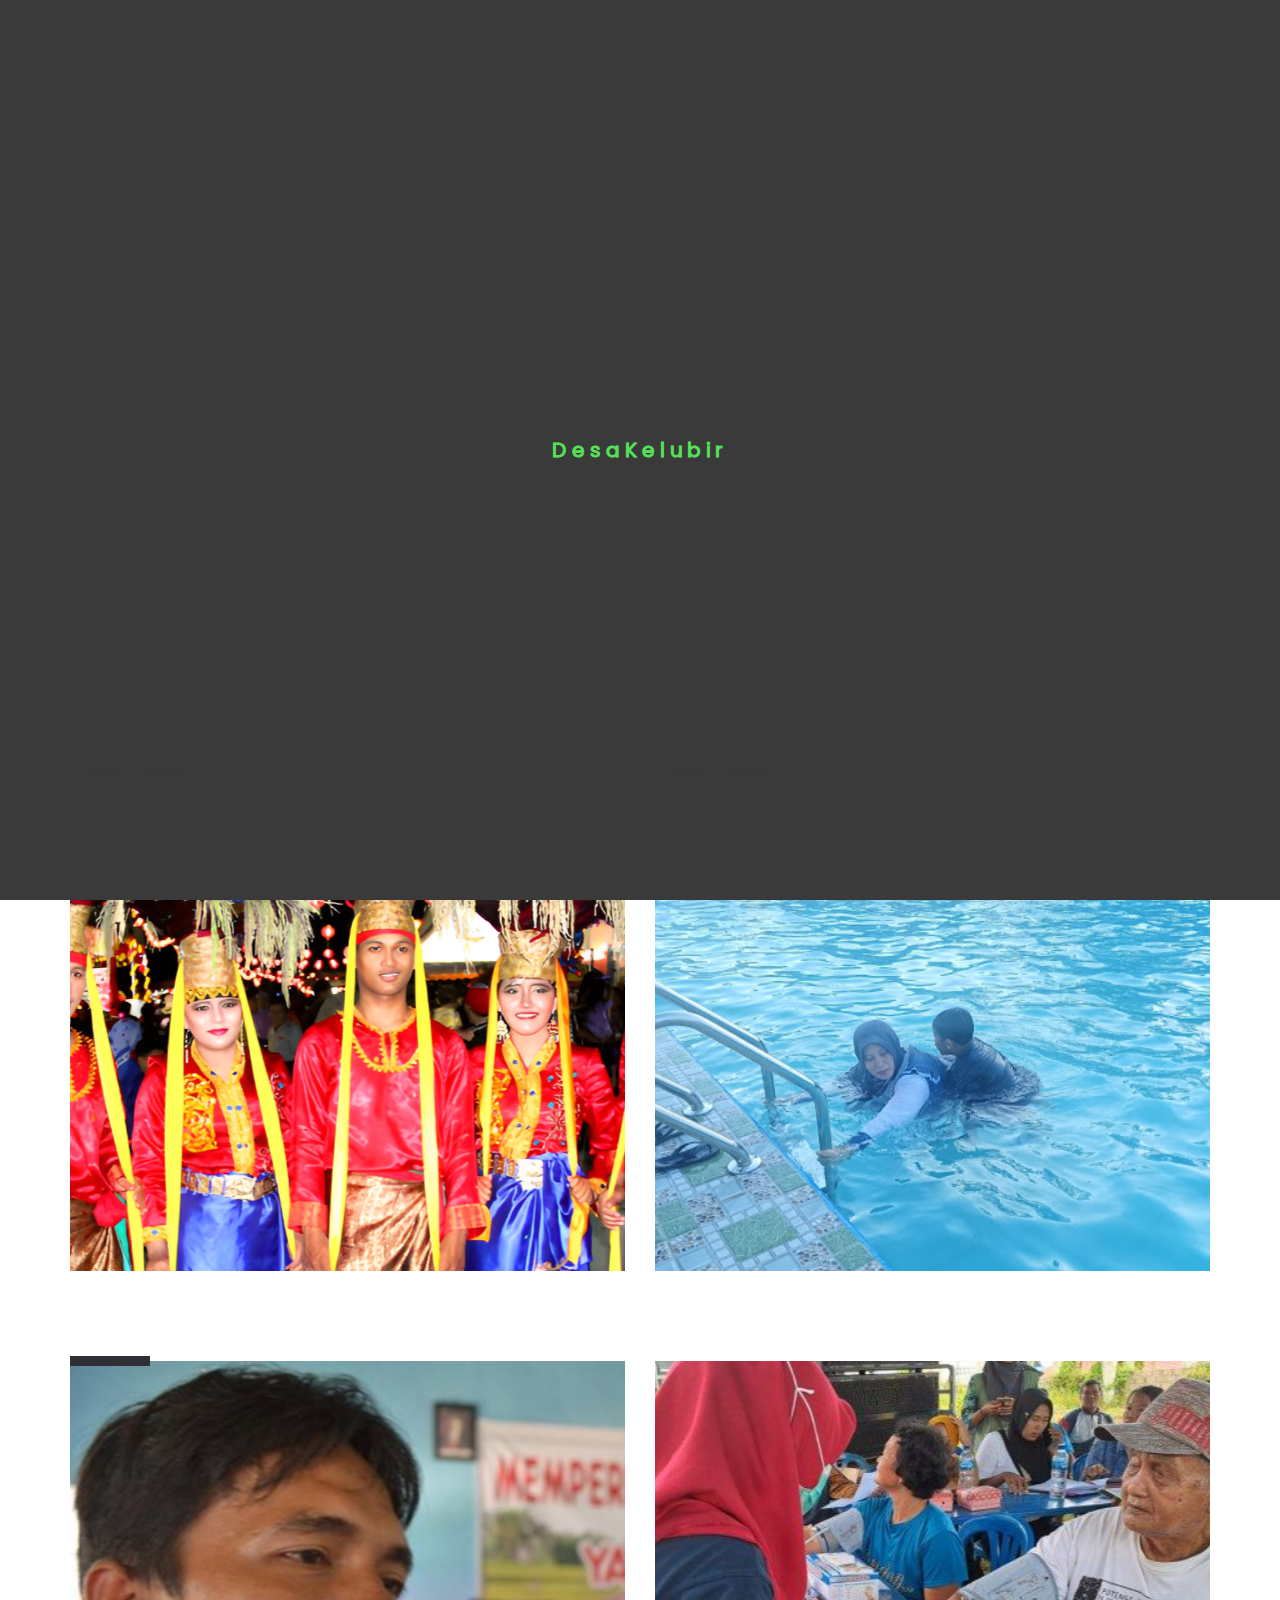
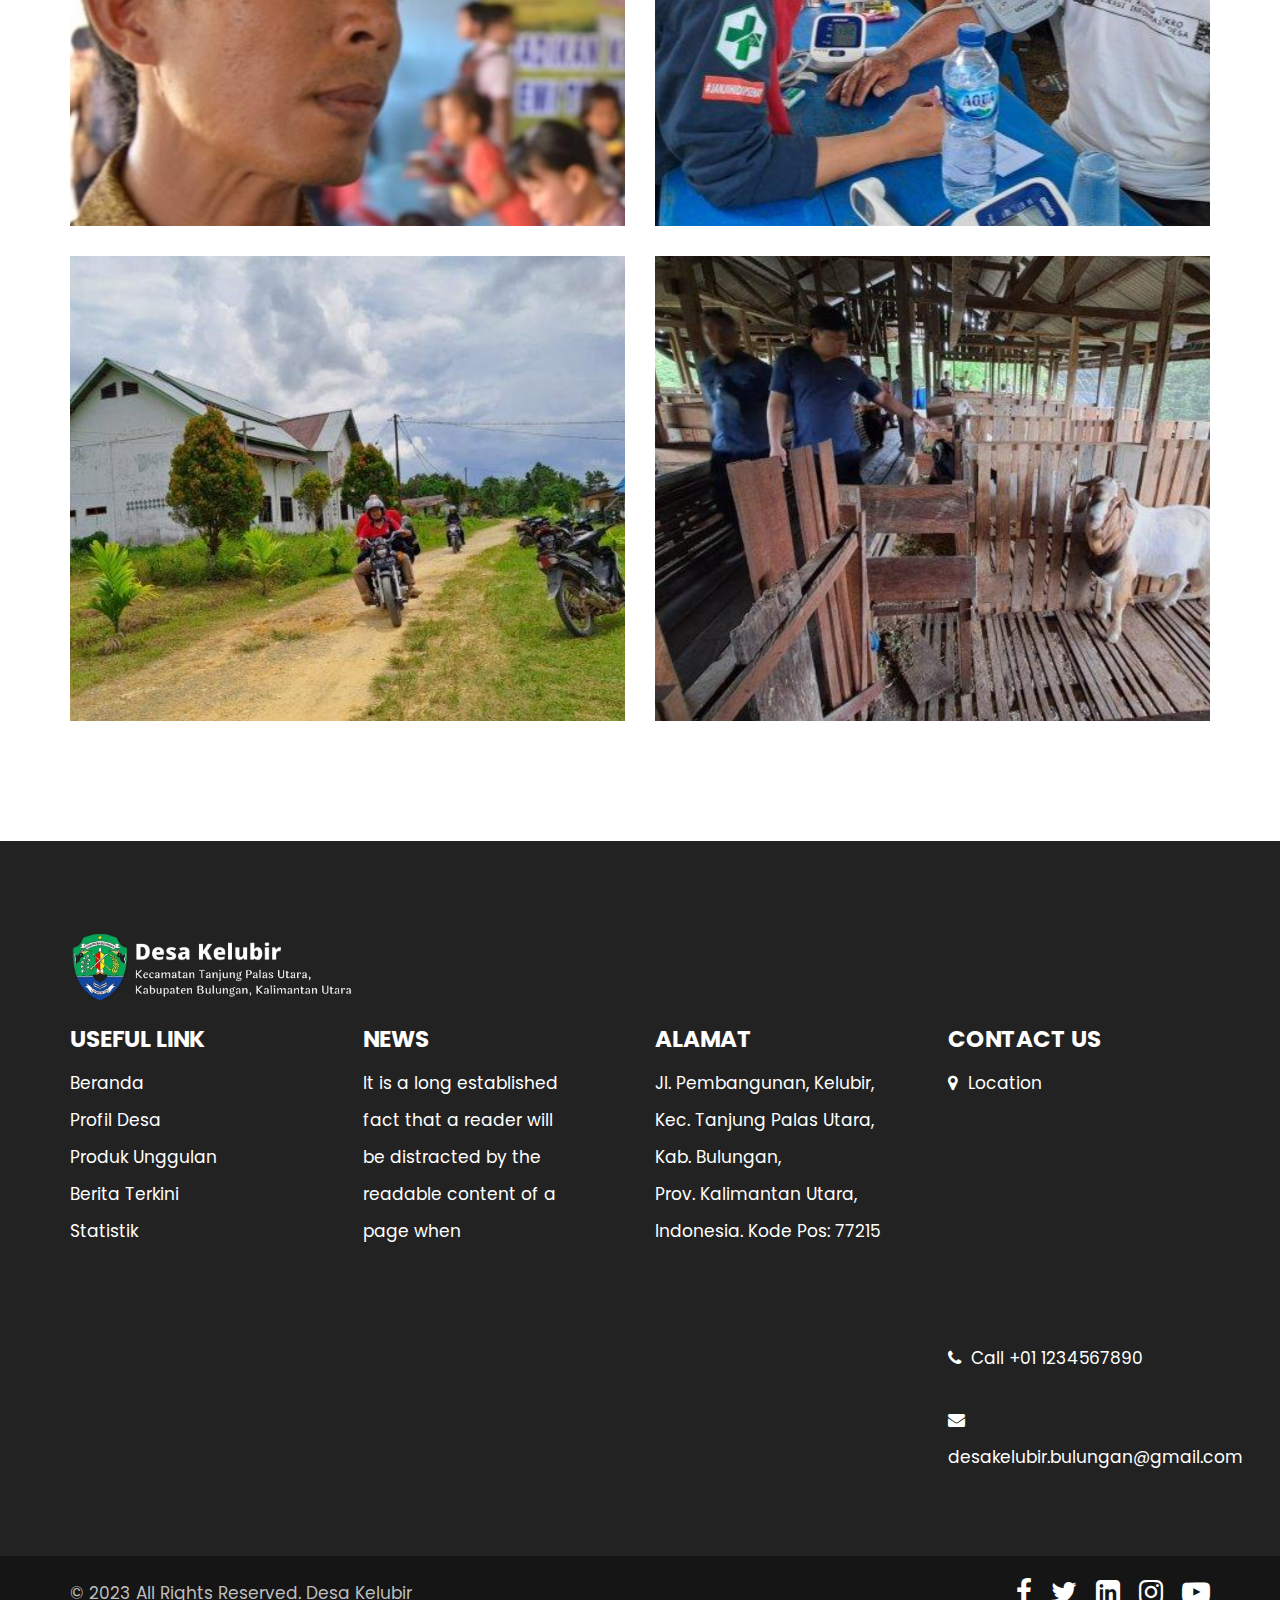
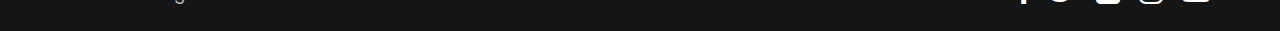
<file: beritaterkini.html>
<!DOCTYPE html>
<html lang="en">
  <head>
    <!-- basic -->
    <meta charset="utf-8" />
    <meta http-equiv="X-UA-Compatible" content="IE=edge" />
    <!-- mobile metas -->
    <meta name="viewport" content="width=device-width, initial-scale=1" />
    <meta name="viewport" content="initial-scale=1, maximum-scale=1" />
    <!-- site metas -->
    <title>Desa Digital</title>
    <link rel="website icon" type="png" href="images/Lambang_Kabupaten_Bulungan.png" />
    <meta name="keywords" content="" />
    <meta name="description" content="" />
    <meta name="author" content="" />
    <!-- bootstrap css -->
    <link rel="stylesheet" href="css/bootstrap.min.css" />
    <!-- style css -->
    <link rel="stylesheet" href="css/style.css" />
    <!-- responsive-->
    <link rel="stylesheet" href="css/responsive.css" />
    <!-- awesome fontfamily -->
    <link rel="stylesheet" href="https://cdnjs.cloudflare.com/ajax/libs/font-awesome/4.7.0/css/font-awesome.min.css" />
    <!--[if lt IE 9]>
      <script src="https://oss.maxcdn.com/html5shiv/3.7.3/html5shiv.min.js"></script>
      <script src="https://oss.maxcdn.com/respond/1.4.2/respond.min.js"></script
    ><![endif]-->
  </head>
  <!-- body -->
  <body class="main-layout inner_page">
    <!-- loader  -->
    <div class="loader_bg">
      <div class="loader">
        <div class="center">
          <span>DesaKelubir</span>
          <span>DesaKelubir</span>
        </div>
      </div>
    </div>
    <!-- end loader -->
    <!-- header -->
    <header>
      <div class="header py-3 mb-2">
        <div class="container-fluid">
          <div class="row d_flex">
            <div class="col-md-2 col-sm-3 col logo_section">
              <div class="full">
                <div class="center-desk">
                  <div class="logo">
                    <a href="index.html"><img src="images/FooterLogoodesa-removebg-preview.png" alt="Logo" width="400" height="" /></a>
                  </div>
                </div>
              </div>
            </div>
            <div class="col-md-8 col-sm-9">
              <nav class="navigation navbar navbar-expand-md navbar-dark">
                <button class="navbar-toggler" type="button" data-toggle="collapse" data-target="#navbarsExample04" aria-controls="navbarsExample04" aria-expanded="false" aria-label="Toggle navigation">
                  <span class="navbar-toggler-icon"></span>
                </button>
                <div class="collapse navbar-collapse" id="navbarsExample04">
                  <ul class="navbar-nav mr-auto">
                    <li class="nav-item active">
                      <a class="nav-link" href="index.html">Beranda</a>
                    </li>
                    <li class="nav-item">
                      <a class="nav-link" href="profildesa.html">Profil Desa</a>
                    </li>
                    <li class="nav-item">
                      <a class="nav-link" href="unggulandesa.html">Produk Unggulan</a>
                    </li>
                    <li class="nav-item">
                      <a class="nav-link" href="beritaterkini.html">Berita Terkini </a>
                    </li>
                    <li class="nav-item">
                      <a class="nav-link" href="statistik.html">Statistik</a>
                    </li>
                  </ul>
                </div>
              </nav>
            </div>
            <div class="col-md-2 d_none"></div>
          </div>
        </div>
      </div>
    </header>
    <!-- end header -->
    <!-- portfolio -->
    <div class="portfolio">
      <div class="container">
        <div class="row">
          <div class="col-md-12">
            <div class="titlepage text_align_left">
              <h2>Artikel Terkini</h2>
            </div>
          </div>
        </div>
        <div class="row">
          <div class="col-md-6">
            <div id="ho_nf" class="portfolio_main text_align_left">
              <figure>
                <img src="images/berita2.png" alt="#" />
                <div class="portfolio_text">
                  <div class="li_icon">
                    <a href="https://desakelubir.com/2022/07/12/panen-raya-jagung-program-ketahanan-pangan/"><i class="fa fa-search" aria-hidden="true"></i></a>
                    <a href="https://desakelubir.com/2022/07/12/panen-raya-jagung-program-ketahanan-pangan/"><i class="fa fa-link" aria-hidden="true"></i></a>
                  </div>
                  <h3>Panen Raya Jagung Program Ketahanan Pangan</h3>
                  <p>There are many variations of passages of Lorem Ipsum available, but the majoraity have suffered alteration in some form, by injected humour, or randomised words which don't look even slightly believable</p>
                </div>
              </figure>
            </div>
          </div>
          <div class="col-md-6">
            <div id="ho_nf" class="portfolio_main text_align_left">
              <figure>
                <img src="images/berita1.png" alt="#" />
                <div class="portfolio_text">
                  <div class="li_icon">
                    <a href="https://desakelubir.com/2022/06/27/korem-092-maharajalila-tanam-jagung-yang-dikelola-kelompok-tani-di-desa-kelubir/"><i class="fa fa-search" aria-hidden="true"></i></a>
                    <a href="https://desakelubir.com/2022/06/27/korem-092-maharajalila-tanam-jagung-yang-dikelola-kelompok-tani-di-desa-kelubir/"><i class="fa fa-link" aria-hidden="true"></i></a>
                  </div>
                  <h3>Korem 092/Maharajalila Tanam Jagung yang Dikelola Kelompok Tani di Desa Kelubir</h3>
                  <p>There are many variations of passages of Lorem Ipsum available, but the majoraity have suffered alteration in some form, by injected humour, or randomised words which don't look even slightly believable</p>
                </div>
              </figure>
            </div>
          </div>
          <div class="col-md-6">
            <div id="ho_nf" class="portfolio_main text_align_left">
              <figure>
                <img src="images/berita3.png" alt="#" />
                <div class="portfolio_text">
                  <div class="li_icon">
                    <a href="https://desakelubir.com/2022/10/08/seni-budaya-bulungan-harus-maju-dan-berkembang-pesat/"><i class="fa fa-search" aria-hidden="true"></i></a>
                    <a href="https://desakelubir.com/2022/10/08/seni-budaya-bulungan-harus-maju-dan-berkembang-pesat/"><i class="fa fa-link" aria-hidden="true"></i></a>
                  </div>
                  <h3>Seni Budaya Bulungan Harus Maju dan Berkembang Pesat</h3>
                  <p>There are many variations of passages of Lorem Ipsum available, but the majoraity have suffered alteration in some form, by injected humour, or randomised words which don't look even slightly believable</p>
                </div>
              </figure>
            </div>
          </div>
          <div class="col-md-6">
            <div id="ho_nf" class="portfolio_main text_align_left">
              <figure>
                <img src="images/berita4.png" alt="#" />
                <div class="portfolio_text">
                  <div class="li_icon">
                    <a href="https://renangloka.com/pool/pesona-kelubir-water-park-cafe/"><i class="fa fa-search" aria-hidden="true"></i></a>
                    <a href="Jhttps://renangloka.com/pool/pesona-kelubir-water-park-cafe/"><i class="fa fa-link" aria-hidden="true"></i></a>
                  </div>
                  <h3>Pesona Kelubir Water Park & Cafe</h3>
                  <p>There are many variations of passages of Lorem Ipsum available, but the majoraity have suffered alteration in some form, by injected humour, or randomised words which don't look even slightly believable</p>
                </div>
              </figure>
            </div>
          </div>
        </div>
      </div>
      <div class="container">
        <div class="row">
          <div class="col-md-12">
            <div class="titlepage text_align_left"></div>
          </div>
        </div>
        <div class="row">
          <div class="col-md-6">
            <div id="ho_nf" class="portfolio_main text_align_left">
              <figure>
                <img src="images/berita6.png" alt="#" />
                <div class="portfolio_text">
                  <div class="li_icon">
                    <a href="https://kaltim.tribunnews.com/2015/04/10/miris-selama-34-tahun-warga-desa-kelubir-hanya-bisa-andalkan-air-hujan"><i class="fa fa-search" aria-hidden="true"></i></a>
                    <a href="https://kaltim.tribunnews.com/2015/04/10/miris-selama-34-tahun-warga-desa-kelubir-hanya-bisa-andalkan-air-hujan"><i class="fa fa-link" aria-hidden="true"></i></a>
                  </div>
                  <h3>Miris, Selama 34 Tahun Warga Desa Kelubir Hanya Bisa Andalkan Air Hujan</h3>
                  <p>There are many variations of passages of Lorem Ipsum available, but the majoraity have suffered alteration in some form, by injected humour, or randomised words which don't look even slightly believable</p>
                </div>
              </figure>
            </div>
          </div>
          <div class="col-md-6">
            <div id="ho_nf" class="portfolio_main text_align_left">
              <figure>
                <img src="images/berita5.png" alt="#" />
                <div class="portfolio_text">
                  <div class="li_icon">
                    <a href="https://kaltara.tribunnews.com/2022/11/20/ulang-tahun-perak-ptpkn-gelar-pelayanan-kesehatan-gratis-di-desa-kelubir-iwan-semoga-bermanfaat"><i class="fa fa-search" aria-hidden="true"></i></a>
                    <a href="https://kaltara.tribunnews.com/2022/11/20/ulang-tahun-perak-ptpkn-gelar-pelayanan-kesehatan-gratis-di-desa-kelubir-iwan-semoga-bermanfaat"><i class="fa fa-link" aria-hidden="true"></i></a>
                  </div>
                  <h3>Ulang Tahun Perak, PT PKN Gelar Pelayanan Kesehatan Gratis di Desa Kelubir, Iwan: Semoga Bermanfaat</h3>
                  <p>There are many variations of passages of Lorem Ipsum available, but the majoraity have suffered alteration in some form, by injected humour, or randomised words which don't look even slightly believable</p>
                </div>
              </figure>
            </div>
          </div>
          <div class="col-md-6">
            <div id="ho_nf" class="portfolio_main text_align_left">
              <figure>
                <img src="images/berita7.png" alt="#" />
                <div class="portfolio_text">
                  <div class="li_icon">
                    <a href="https://kaltara.tribunnews.com/2023/05/19/ketika-para-dokter-turing-motor-ke-desa-di-bulungan-refreshing-sekaligus-beri-layanan-pengobatan"><i class="fa fa-search" aria-hidden="true"></i></a>
                    <a href="https://kaltara.tribunnews.com/2023/05/19/ketika-para-dokter-turing-motor-ke-desa-di-bulungan-refreshing-sekaligus-beri-layanan-pengobatan"><i class="fa fa-link" aria-hidden="true"></i></a>
                  </div>
                  <h3>Ketika Para Dokter Turing Motor ke Desa di Bulungan, Refreshing Sekaligus Beri Layanan Pengobatan</h3>
                  <p>There are many variations of passages of Lorem Ipsum available, but the majoraity have suffered alteration in some form, by injected humour, or randomised words which don't look even slightly believable</p>
                </div>
              </figure>
            </div>
          </div>
          <div class="col-md-6">
            <div id="ho_nf" class="portfolio_main text_align_left">
              <figure>
                <img src="images/berita8.png" alt="#" />
                <div class="portfolio_text">
                  <div class="li_icon">
                    <a href="https://kaltara.tribunnews.com/2023/05/21/melihat-keberhasilan-peternak-kambing-boer-di-desa-kelubir-bulungan-perawatan-lebih-mudah"><i class="fa fa-search" aria-hidden="true"></i></a>
                    <a href="https://kaltara.tribunnews.com/2023/05/21/melihat-keberhasilan-peternak-kambing-boer-di-desa-kelubir-bulungan-perawatan-lebih-mudah"><i class="fa fa-link" aria-hidden="true"></i></a>
                  </div>
                  <h3>Melihat Keberhasilan Peternak Kambing Boer di Desa Kelubir Bulungan, Perawatan Lebih Mudah</h3>
                  <p>There are many variations of passages of Lorem Ipsum available, but the majoraity have suffered alteration in some form, by injected humour, or randomised words which don't look even slightly believable</p>
                </div>
              </figure>
            </div>
          </div>
        </div>
      </div>
    </div>

    <!-- end portfolio -->
    <!-- footer -->
    <footer>
      <div class="footer">
        <div class="container">
          <div class="row">
            <div class="col-md-3">
              <a class="logo_footer" href="index.html"><img src="images/FooterLogoodesa-removebg-preview.png" alt="Logo" width="400" height="" /></a>
            </div>
            <br />
            <div class="col-md-9"></div>
            <div class="col-md-3 col-sm-6">
              <div class="Informa helpful">
                <h3>Useful Link</h3>
                <ul>
                  <li><a href="index.html">Beranda</a></li>
                  <li><a href="profildesa.html">Profil Desa</a></li>
                  <li><a href="unggulandesa.html">Produk Unggulan</a></li>
                  <li><a href="beritaterkini.html">Berita Terkini</a></li>
                  <li><a href="statistik.html">Statistik</a></li>
                </ul>
              </div>
            </div>
            <div class="col-md-3 col-sm-6">
              <div class="Informa">
                <h3>News</h3>
                <ul>
                  <li>It is a long established</li>
                  <li>fact that a reader will</li>
                  <li>be distracted by the</li>
                  <li>readable content of a</li>
                  <li>page when</li>
                </ul>
              </div>
            </div>
            <div class="col-md-3 col-sm-6">
              <div class="Informa">
                <h3>Alamat</h3>
                <ul>
                  <li>Jl. Pembangunan, Kelubir,</li>
                  <li>Kec. Tanjung Palas Utara,</li>
                  <li>Kab. Bulungan,</li>
                  <li>Prov. Kalimantan Utara,</li>
                  <li>Indonesia. Kode Pos: 77215</li>
                </ul>
              </div>
            </div>
            <div class="col-md-3 col-sm-6">
              <div class="Informa conta">
                <h3>contact Us</h3>
                <ul>
                  <li>
                    <a href="Javascript:void(0)"> <i class="fa fa-map-marker" aria-hidden="true"></i> Location </a>
                    <iframe
                      src="https://www.google.com/maps/embed?pb=!1m14!1m8!1m3!1d15937.155195701274!2d117.269629!3d3.016859!3m2!1i1024!2i768!4f13.1!3m3!1m2!1s0x3213ddfc421a38ed%3A0x681332d5c131fecf!2sKantor%20Pemerintah%20Desa!5e0!3m2!1sid!2sid!4v1686662924619!5m2!1sid!2sid"
                      width="330"
                      height="200"
                      style="border: 0"
                      allowfullscreen=""
                      loading="lazy"
                      referrerpolicy="no-referrer-when-downgrade"
                    ></iframe>
                  </li>
                  <br />
                  <li>
                    <a href="Javascript:void(0)"><i class="fa fa-phone" aria-hidden="true"></i> Call +01 1234567890 </a>
                  </li>
                  <br />
                  <li>
                    <a href="Javascript:void(0)"> <i class="fa fa-envelope" aria-hidden="true"></i>desakelubir.bulungan@gmail.com</a>
                  </li>
                </ul>
              </div>
            </div>
          </div>
        </div>
        <div class="copyright text_align_left">
          <div class="container">
            <div class="row d_flex">
              <div class="col-md-6">
                <p>© 2023 All Rights Reserved. <a href="https://desakelubir.com/"> Desa Kelubir</a></p>
              </div>
              <div class="col-md-6">
                <ul class="social_icon text_align_center">
                  <li>
                    <a href="Javascript:void(0)"><i class="fa fa-facebook-f"></i></a>
                  </li>
                  <li>
                    <a href="Javascript:void(0)"><i class="fa fa-twitter"></i></a>
                  </li>
                  <li>
                    <a href="Javascript:void(0)"><i class="fa fa-linkedin-square" aria-hidden="true"></i></a>
                  </li>
                  <li>
                    <a href="Javascript:void(0)"><i class="fa fa-instagram" aria-hidden="true"></i></a>
                  </li>
                  <li>
                    <a href="Javascript:void(0)"><i class="fa fa-youtube-play" aria-hidden="true"></i></a>
                  </li>
                </ul>
              </div>
            </div>
          </div>
        </div>
      </div>
    </footer>
    <!-- end footer -->
    <!-- Javascript files-->
    <script src="js/jquery.min.js"></script>
    <script src="js/bootstrap.bundle.min.js"></script>
    <script src="js/jquery-3.0.0.min.js"></script>
    <script src="js/custom.js"></script>
  </body>
</html>
</file>
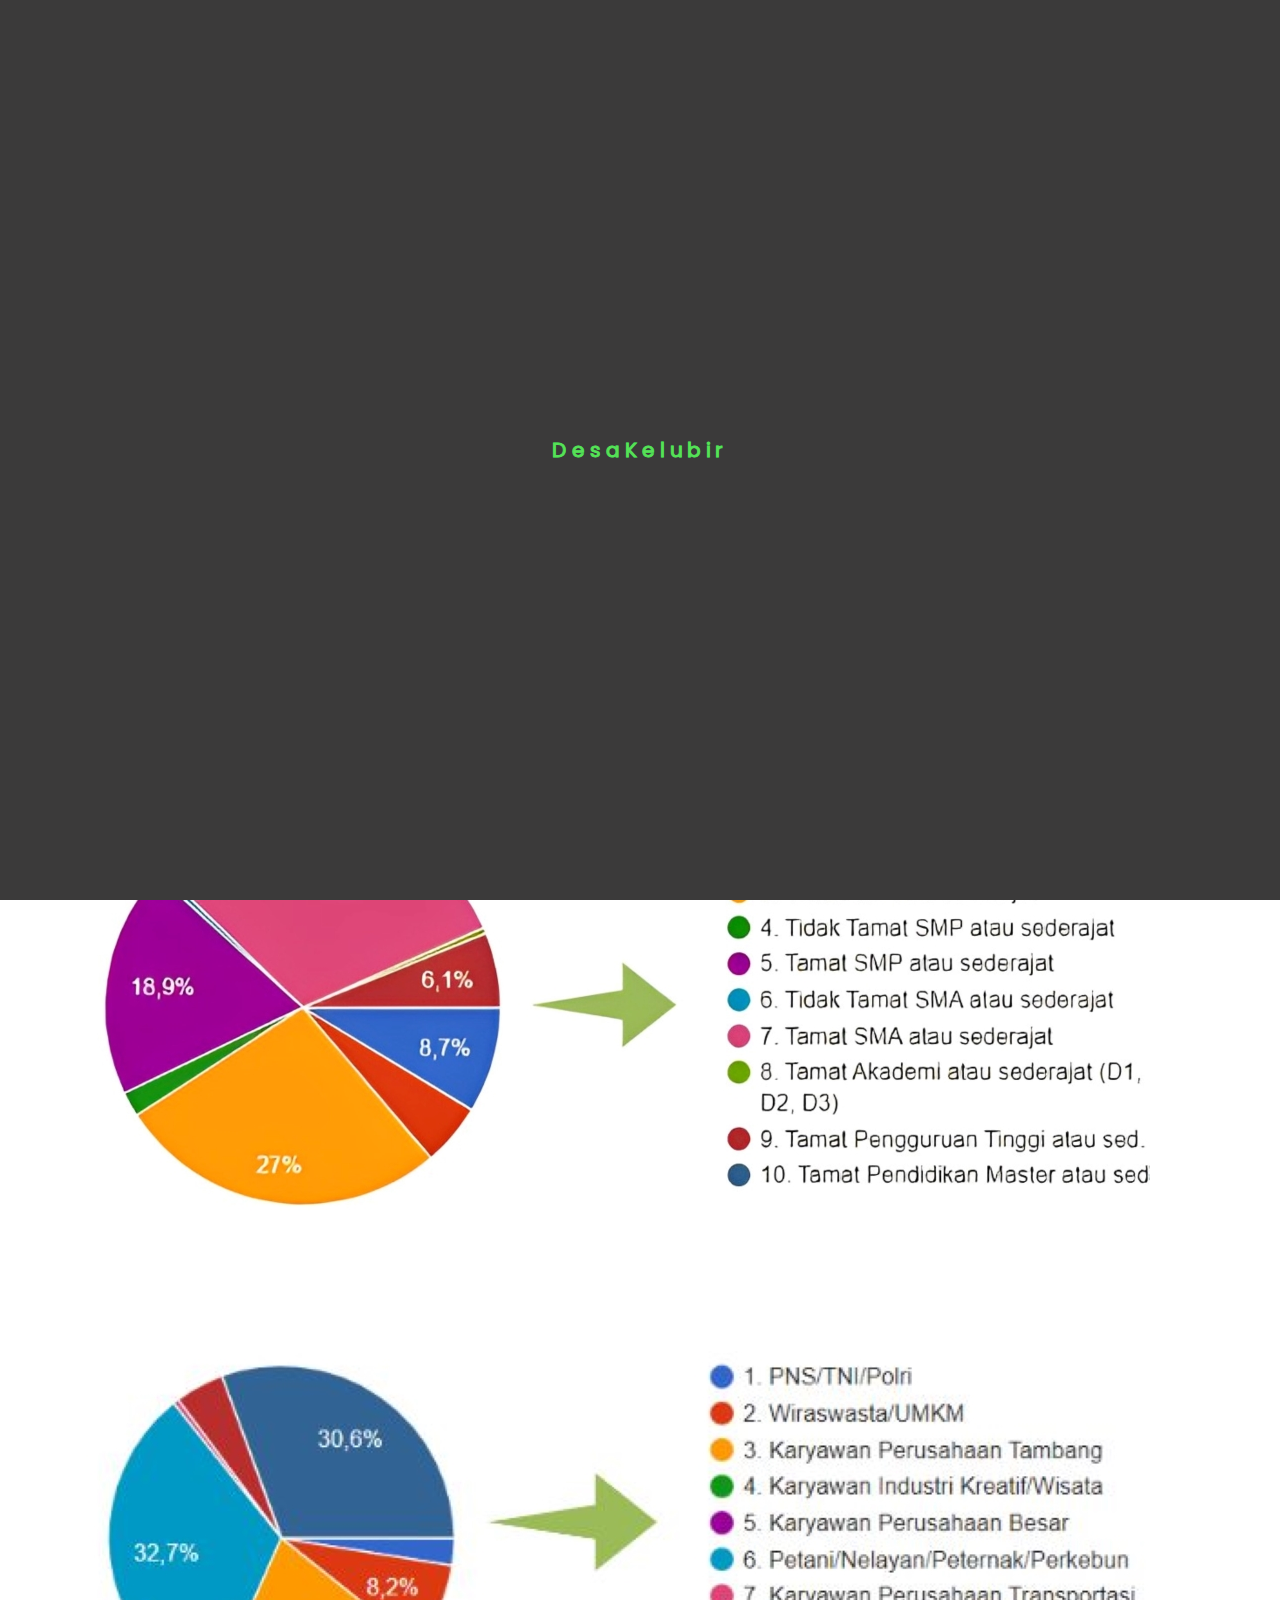
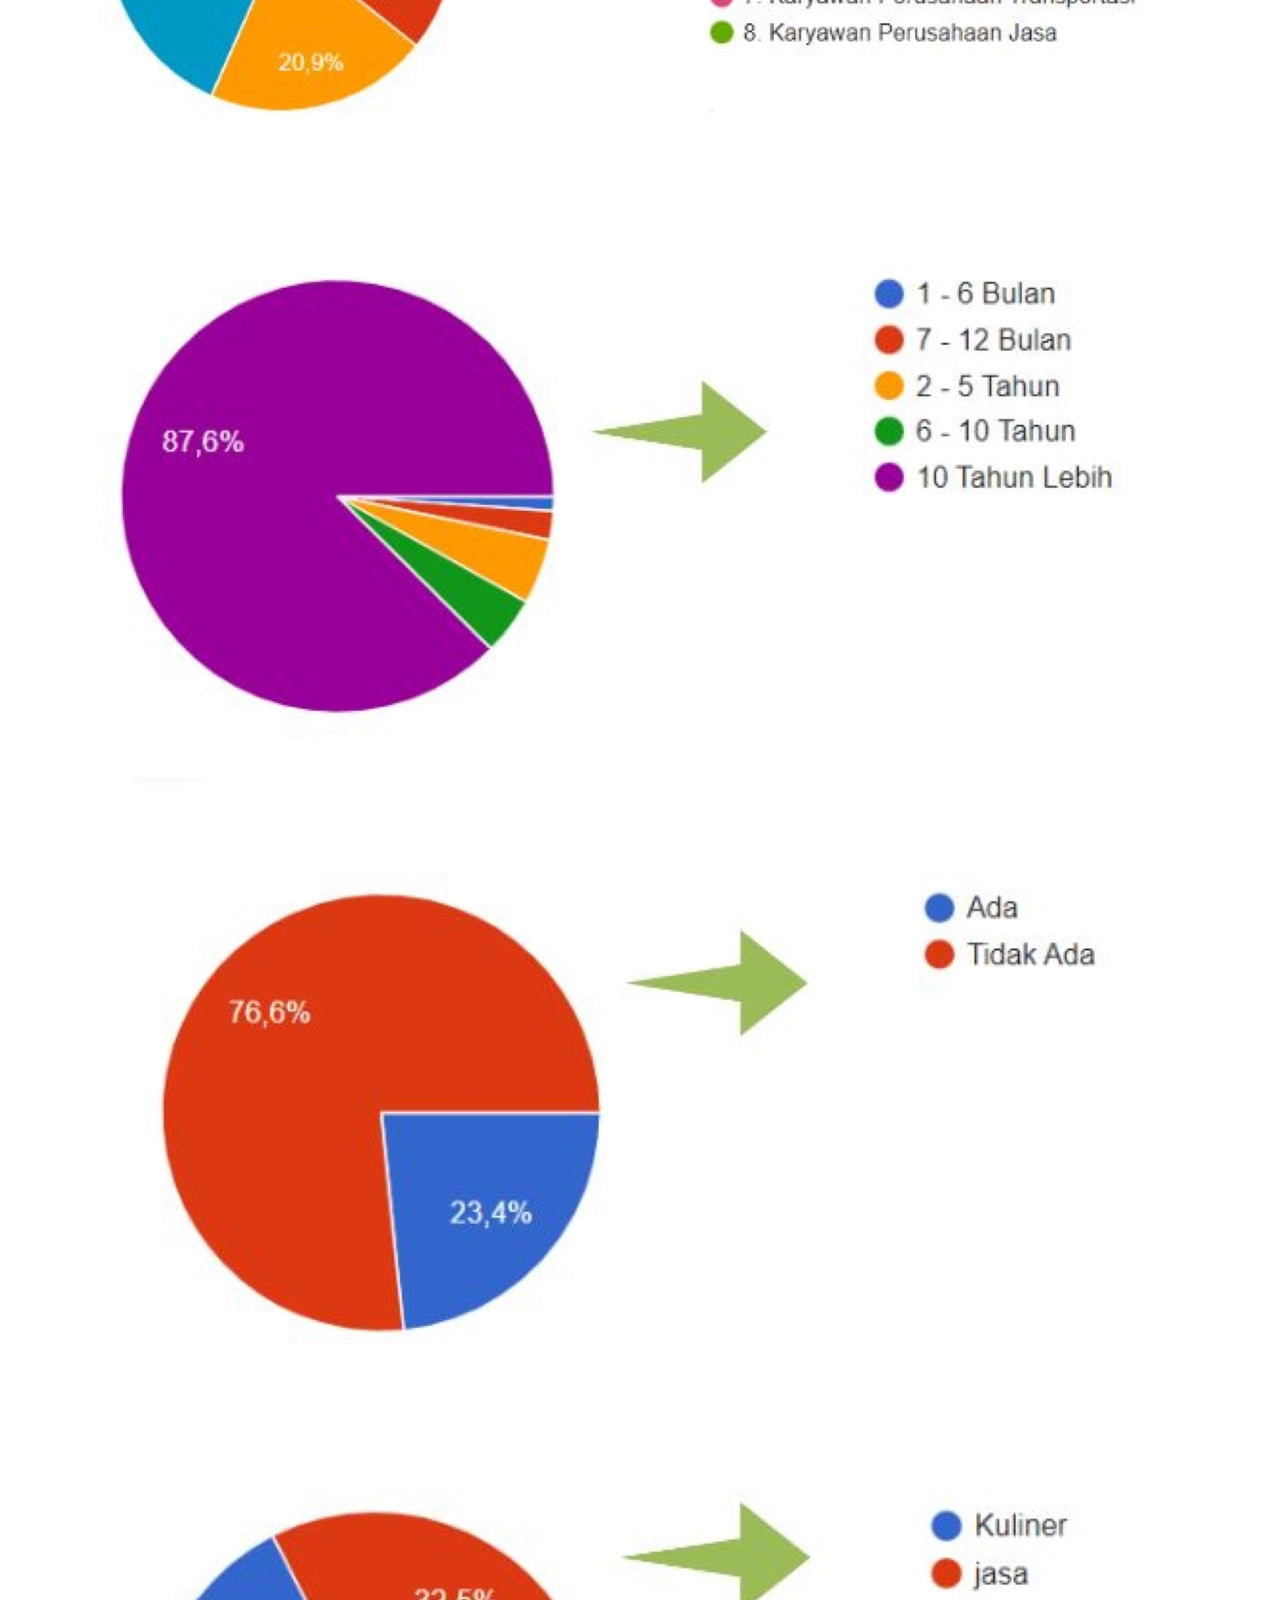
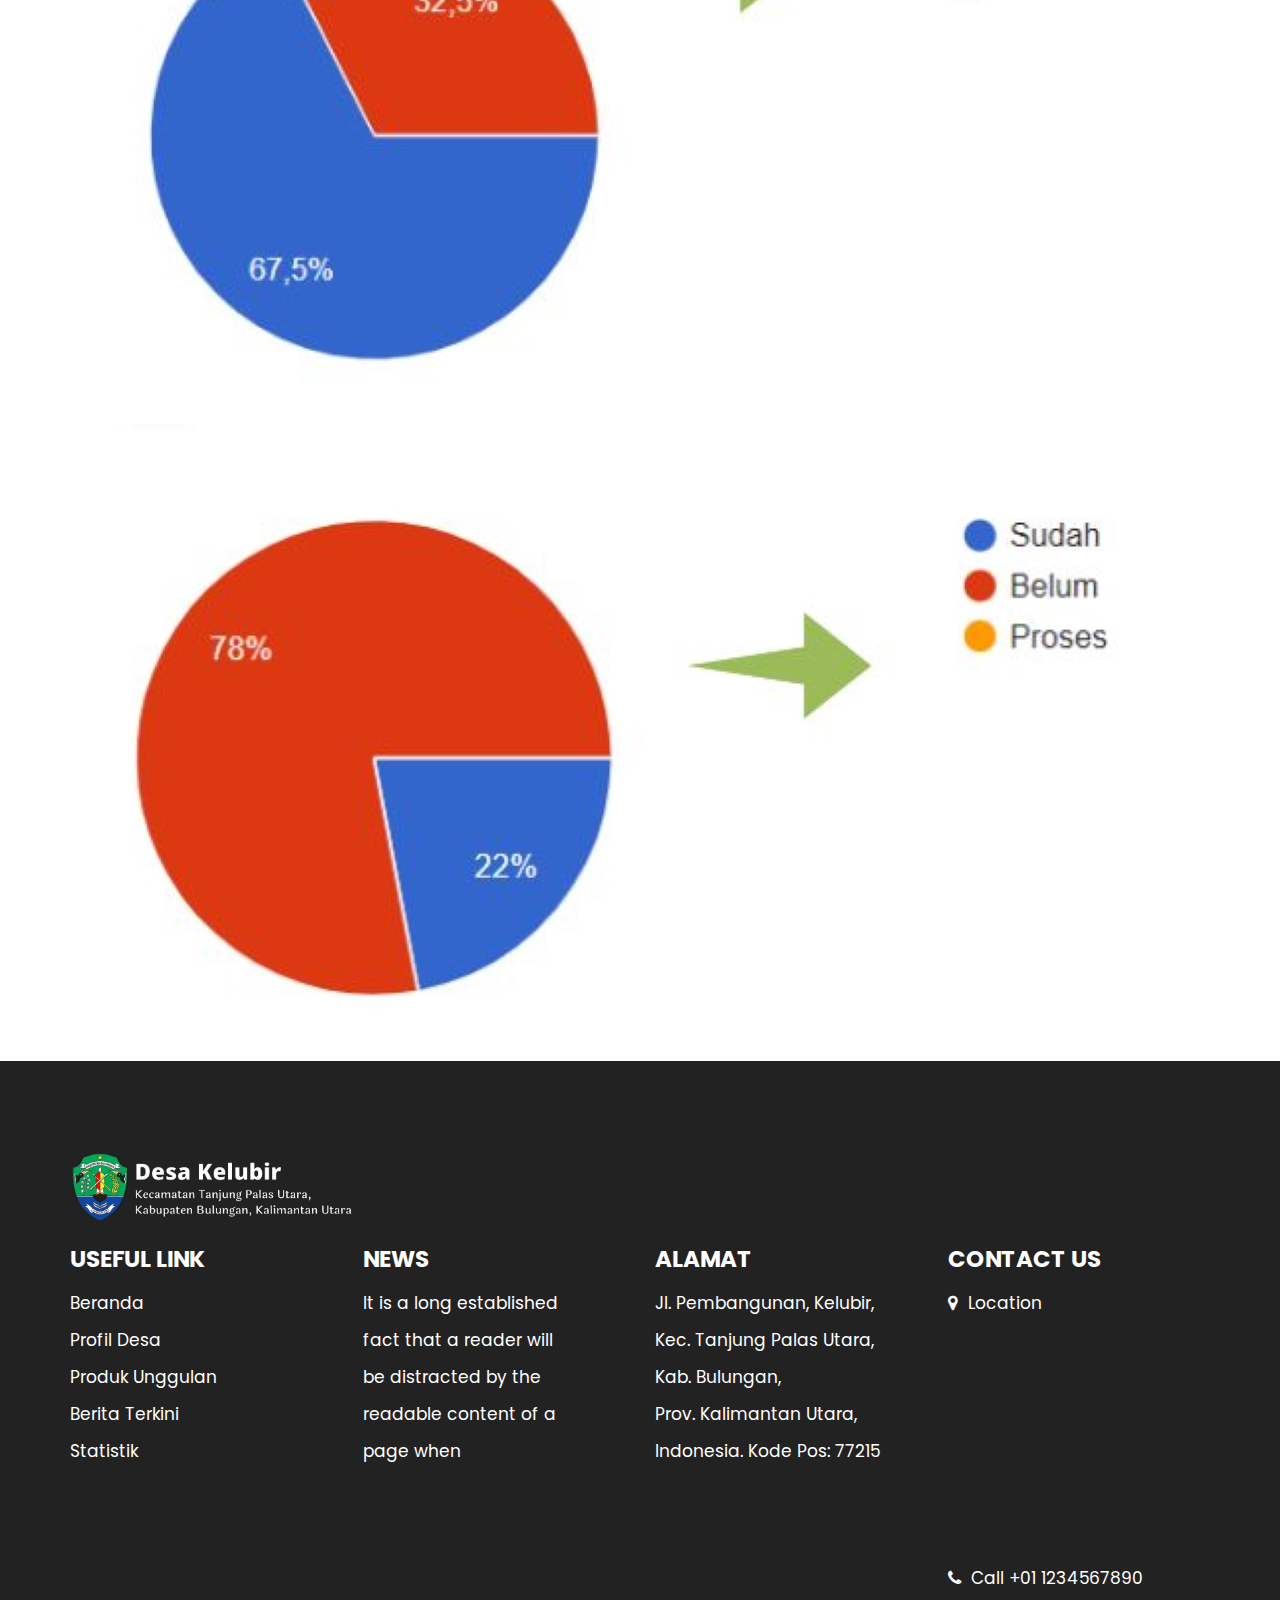
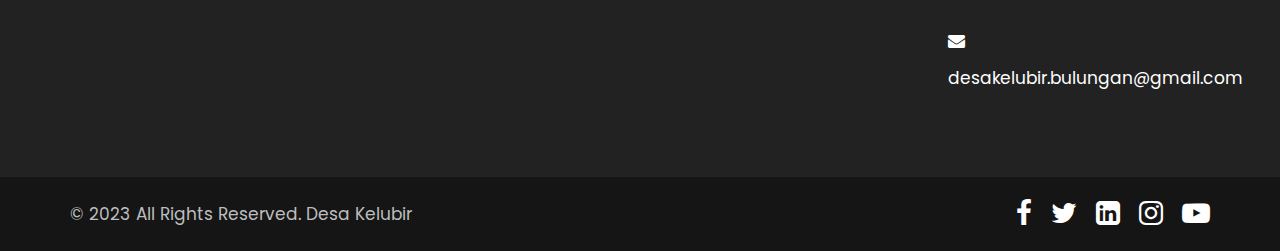
<file: statistik.html>
<!DOCTYPE html>
<html lang="en">
  <head>
    <!-- basic -->
    <meta charset="utf-8" />
    <meta http-equiv="X-UA-Compatible" content="IE=edge" />
    <!-- mobile metas -->
    <meta name="viewport" content="width=device-width, initial-scale=1" />
    <meta name="viewport" content="initial-scale=1, maximum-scale=1" />
    <!-- site metas -->
    <title>Desa Digital</title>
    <link rel="website icon" type="png" href="images/Lambang_Kabupaten_Bulungan.png" />
    <meta name="keywords" content="" />
    <meta name="description" content="" />
    <meta name="author" content="" />
    <!-- bootstrap css -->
    <link rel="stylesheet" href="css/bootstrap.min.css" />
    <!-- style css -->
    <link rel="stylesheet" href="css/style.css" />
    <!-- responsive-->
    <link rel="stylesheet" href="css/responsive.css" />
    <!-- awesome fontfamily -->
    <link rel="stylesheet" href="https://cdnjs.cloudflare.com/ajax/libs/font-awesome/4.7.0/css/font-awesome.min.css" />
    <!--[if lt IE 9]>
      <script src="https://oss.maxcdn.com/html5shiv/3.7.3/html5shiv.min.js"></script>
      <script src="https://oss.maxcdn.com/respond/1.4.2/respond.min.js"></script
    ><![endif]-->
  </head>
  <!-- body -->
  <body class="main-layout inner_page">
    <!-- loader  -->
    <div class="loader_bg">
      <div class="loader">
        <div class="center">
          <span>DesaKelubir</span>
          <span>DesaKelubir</span>
        </div>
      </div>
    </div>
    <!-- end loader -->
    <!-- header -->
    <header>
      <div class="header py-3 mb-2">
        <div class="container-fluid">
          <div class="row d_flex">
            <div class="col-md-2 col-sm-3 col logo_section">
              <div class="full">
                <div class="center-desk">
                  <div class="logo">
                    <a href="index.html"><img src="images/FooterLogoodesa-removebg-preview.png" alt="Logo" width="400" height="" /></a>
                  </div>
                </div>
              </div>
            </div>
            <div class="col-md-8 col-sm-9">
              <nav class="navigation navbar navbar-expand-md navbar-dark">
                <button class="navbar-toggler" type="button" data-toggle="collapse" data-target="#navbarsExample04" aria-controls="navbarsExample04" aria-expanded="false" aria-label="Toggle navigation">
                  <span class="navbar-toggler-icon"></span>
                </button>
                <div class="collapse navbar-collapse" id="navbarsExample04">
                  <ul class="navbar-nav mr-auto">
                    <li class="nav-item active">
                      <a class="nav-link" href="index.html">Beranda</a>
                    </li>
                    <li class="nav-item">
                      <a class="nav-link" href="profildesa.html">Profil Desa</a>
                    </li>
                    <li class="nav-item">
                      <a class="nav-link" href="unggulandesa.html">Produk Unggulan</a>
                    </li>
                    <li class="nav-item">
                      <a class="nav-link" href="beritaterkini.html">Berita Terkini </a>
                    </li>
                    <li class="nav-item">
                      <a class="nav-link" href="statistik.html">Statistik</a>
                    </li>
                  </ul>
                </div>
              </nav>
            </div>
            <div class="col-md-2 d_none"></div>
          </div>
        </div>
      </div>
    </header>
    <!-- end header -->
    <!-- chose -->
    <div class="chose">
      <div class="container">
        <div class="row d_flex">
          <div class="col-md-12">
            <div class="titlepage text_align_left">
              <h2>Statistik</h2>
            </div>
          </div>
          <div class="col-lg-5 col-md-4">
            <div class="chose_box">
              <i><img src="images/chose2.png" alt="#" /></i>
              <h3>Data UMKM</h3>
              <strong>1000+</strong>
              <a class="read_more" href="Javascript:void(0)">Read More</a>
            </div>
          </div>
          <div class="col-lg-5 col-md-4">
            <div class="chose_box">
              <i><img src="images/chose2.png" alt="#" /></i>
              <h3>Data Jenis Kelamin</h3>
              <strong>900+</strong>
              <a class="read_more" href="Javascript:void(0)">Read More</a>
            </div>
          </div>
          <div class="col-lg-2 col-md-4">
            <div class="chose_box">
              <i><img src="images/chose2.png" alt="#" /></i>
              <h3>Data Pendidikan</h3>
              <strong>100+</strong>
              <a class="read_more" href="Javascript:void(0)">Read More</a>
            </div>
          </div>
        </div>
      </div>
    </div>

    <br />

    <div class="container py-3 mb-2">
      <img src="images/Statistik.jpg" class="img-fluid-center" alt="..." />
    </div>

    <div class="container py-3 mb-2">
      <img src="images/statistik 2.jpg" class="img-fluid-center" alt="..." />
    </div>

    <div class="container py-3 mb-2">
      <img src="images/statistik 3.jpg" class="img-fluid-center" alt="..." />
    </div>

    <div class="container py-3 mb-2">
      <img src="images/statistik 4.jpg" class="img-fluid-center" alt="..." />
    </div>

    <div class="container py-3 mb-2">
      <img src="images/statistik 5.jpg" class="img-fluid-center" alt="..." />
    </div>

    <div class="container py-3 mb-2">
      <img src="images/statistik6.jpg" class="img-fluid-center" alt="..." />
    </div>
    <!-- end chose -->
    <!-- footer -->
    <footer>
      <div class="footer">
        <div class="container">
          <div class="row">
            <div class="col-md-3">
              <a class="logo_footer" href="index.html"><img src="images/FooterLogoodesa-removebg-preview.png" alt="Logo" width="400" height="" /></a>
            </div>
            <br />
            <div class="col-md-9"></div>
            <div class="col-md-3 col-sm-6">
              <div class="Informa helpful">
                <h3>Useful Link</h3>
                <ul>
                  <li><a href="index.html">Beranda</a></li>
                  <li><a href="profildesa.html">Profil Desa</a></li>
                  <li><a href="unggulandesa.html">Produk Unggulan</a></li>
                  <li><a href="beritaterkini.html">Berita Terkini</a></li>
                  <li><a href="statistik.html">Statistik</a></li>
                </ul>
              </div>
            </div>
            <div class="col-md-3 col-sm-6">
              <div class="Informa">
                <h3>News</h3>
                <ul>
                  <li>It is a long established</li>
                  <li>fact that a reader will</li>
                  <li>be distracted by the</li>
                  <li>readable content of a</li>
                  <li>page when</li>
                </ul>
              </div>
            </div>
            <div class="col-md-3 col-sm-6">
              <div class="Informa">
                <h3>Alamat</h3>
                <ul>
                  <li>Jl. Pembangunan, Kelubir,</li>
                  <li>Kec. Tanjung Palas Utara,</li>
                  <li>Kab. Bulungan,</li>
                  <li>Prov. Kalimantan Utara,</li>
                  <li>Indonesia. Kode Pos: 77215</li>
                </ul>
              </div>
            </div>
            <div class="col-md-3 col-sm-6">
              <div class="Informa conta">
                <h3>contact Us</h3>
                <ul>
                  <li>
                    <a href="Javascript:void(0)"> <i class="fa fa-map-marker" aria-hidden="true"></i> Location </a>
                    <iframe
                      src="https://www.google.com/maps/embed?pb=!1m14!1m8!1m3!1d15937.155195701274!2d117.269629!3d3.016859!3m2!1i1024!2i768!4f13.1!3m3!1m2!1s0x3213ddfc421a38ed%3A0x681332d5c131fecf!2sKantor%20Pemerintah%20Desa!5e0!3m2!1sid!2sid!4v1686662924619!5m2!1sid!2sid"
                      width="330"
                      height="200"
                      style="border: 0"
                      allowfullscreen=""
                      loading="lazy"
                      referrerpolicy="no-referrer-when-downgrade"
                    ></iframe>
                  </li>
                  <br />
                  <li>
                    <a href="Javascript:void(0)"><i class="fa fa-phone" aria-hidden="true"></i> Call +01 1234567890 </a>
                  </li>
                  <br />
                  <li>
                    <a href="Javascript:void(0)"> <i class="fa fa-envelope" aria-hidden="true"></i>desakelubir.bulungan@gmail.com</a>
                  </li>
                </ul>
              </div>
            </div>
          </div>
        </div>
        <div class="copyright text_align_left">
          <div class="container">
            <div class="row d_flex">
              <div class="col-md-6">
                <p>© 2023 All Rights Reserved. <a href="https://desakelubir.com/"> Desa Kelubir</a></p>
              </div>
              <div class="col-md-6">
                <ul class="social_icon text_align_center">
                  <li>
                    <a href="Javascript:void(0)"><i class="fa fa-facebook-f"></i></a>
                  </li>
                  <li>
                    <a href="Javascript:void(0)"><i class="fa fa-twitter"></i></a>
                  </li>
                  <li>
                    <a href="Javascript:void(0)"><i class="fa fa-linkedin-square" aria-hidden="true"></i></a>
                  </li>
                  <li>
                    <a href="Javascript:void(0)"><i class="fa fa-instagram" aria-hidden="true"></i></a>
                  </li>
                  <li>
                    <a href="Javascript:void(0)"><i class="fa fa-youtube-play" aria-hidden="true"></i></a>
                  </li>
                </ul>
              </div>
            </div>
          </div>
        </div>
      </div>
    </footer>
    <!-- end footer -->
    <!-- Javascript files-->
    <script src="js/jquery.min.js"></script>
    <script src="js/bootstrap.bundle.min.js"></script>
    <script src="js/jquery-3.0.0.min.js"></script>
    <script src="js/custom.js"></script>
  </body>
</html>
</file>
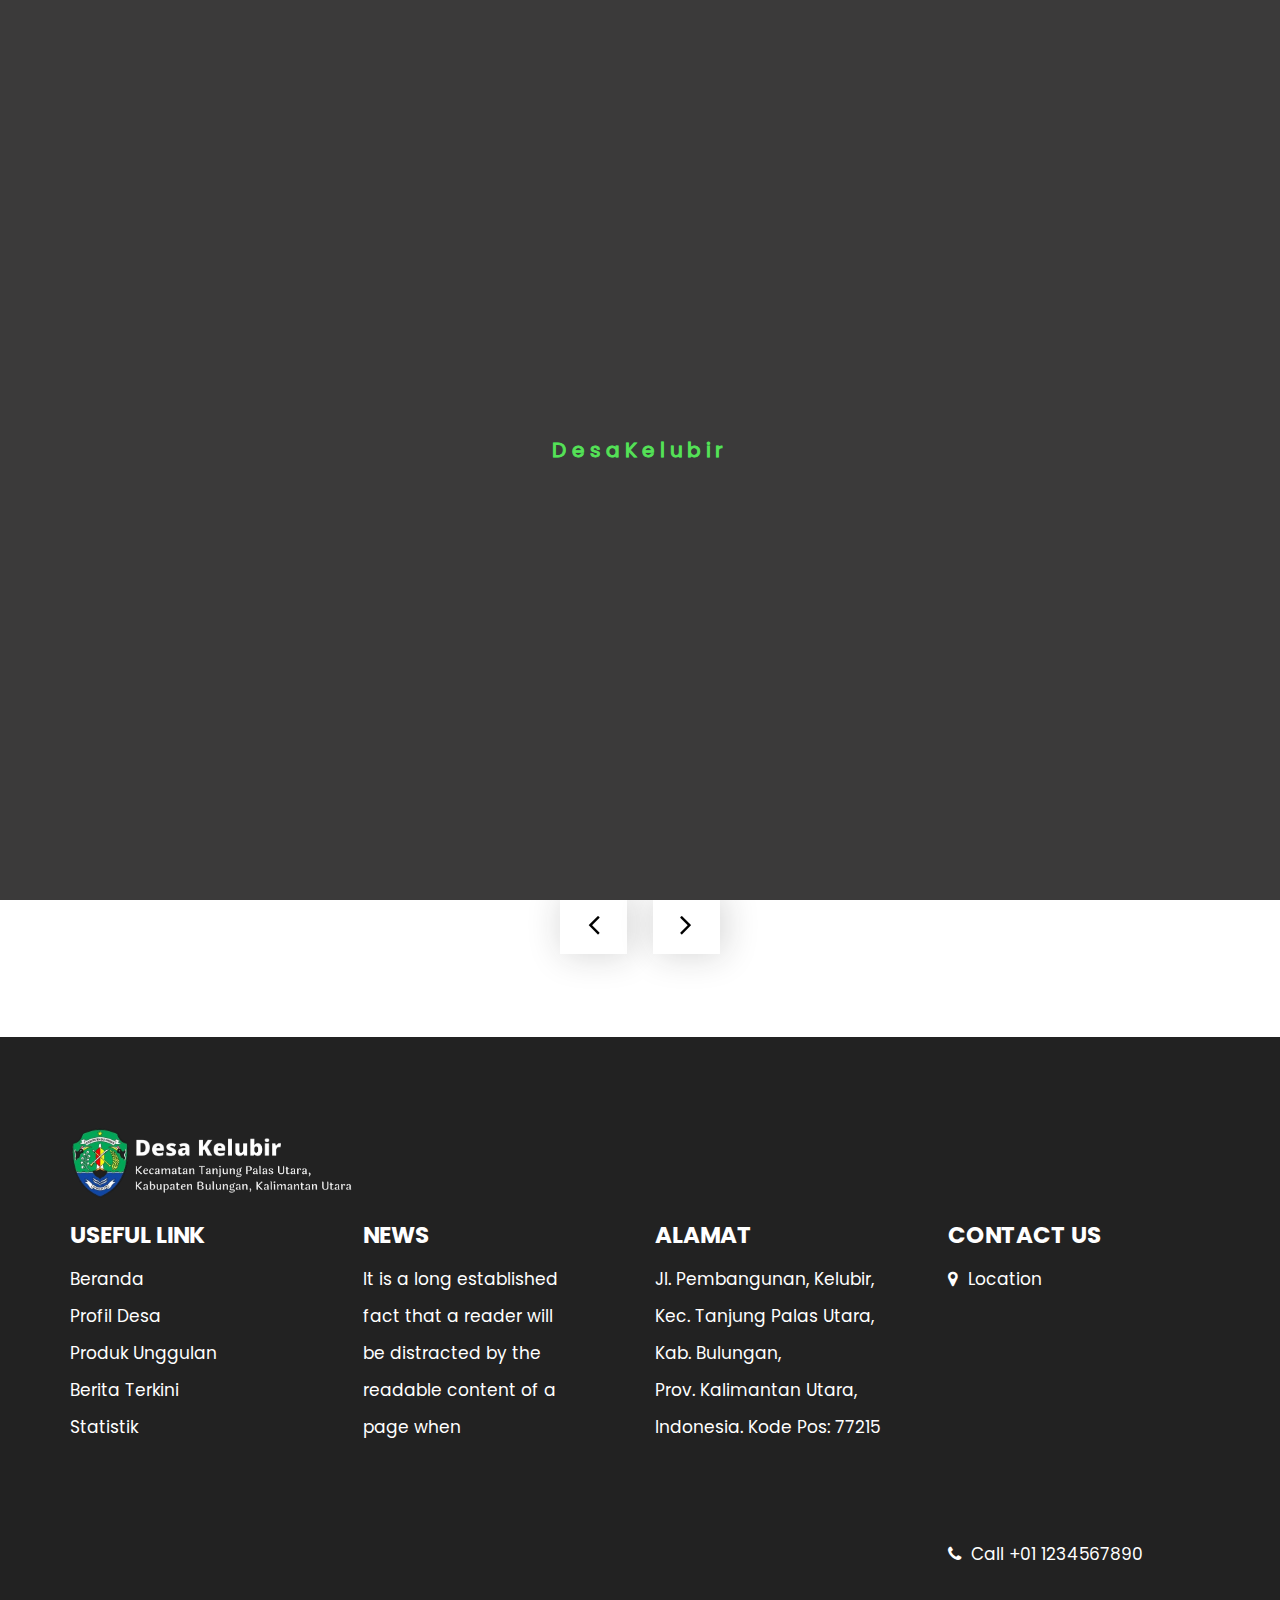
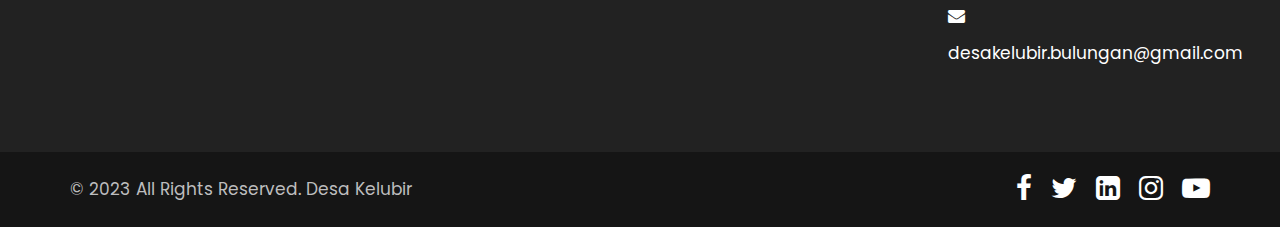
<file: unggulandesa.html>
<!DOCTYPE html>
<html lang="en">
  <head>
    <!-- basic -->
    <meta charset="utf-8" />
    <meta http-equiv="X-UA-Compatible" content="IE=edge" />
    <!-- mobile metas -->
    <meta name="viewport" content="width=device-width, initial-scale=1" />
    <meta name="viewport" content="initial-scale=1, maximum-scale=1" />
    <!-- site metas -->
    <title>Desa Digital</title>
    <link rel="website icon" type="png" href="images/Lambang_Kabupaten_Bulungan.png" />
    <meta name="keywords" content="" />
    <meta name="description" content="" />
    <meta name="author" content="" />
    <!-- bootstrap css -->
    <link rel="stylesheet" href="css/bootstrap.min.css" />
    <!-- style css -->
    <link rel="stylesheet" href="css/style.css" />
    <!-- responsive-->
    <link rel="stylesheet" href="css/responsive.css" />
    <!-- awesome fontfamily -->
    <link rel="stylesheet" href="https://cdnjs.cloudflare.com/ajax/libs/font-awesome/4.7.0/css/font-awesome.min.css" />
    <!--[if lt IE 9]>
      <script src="https://oss.maxcdn.com/html5shiv/3.7.3/html5shiv.min.js"></script>
      <script src="https://oss.maxcdn.com/respond/1.4.2/respond.min.js"></script
    ><![endif]-->
  </head>
  <!-- body -->
  <body class="main-layout inner_page">
    <!-- loader  -->
    <div class="loader_bg">
      <div class="loader">
        <div class="center">
          <span>DesaKelubir</span>
          <span>DesaKelubir</span>
        </div>
      </div>
    </div>
    <!-- end loader -->
    <!-- header -->
    <header>
      <div class="header py-3 mb-2">
        <div class="container-fluid">
          <div class="row d_flex">
            <div class="col-md-2 col-sm-3 col logo_section">
              <div class="full">
                <div class="center-desk">
                  <div class="logo">
                    <a href="index.html"><img src="images/FooterLogoodesa-removebg-preview.png" alt="Logo" width="400" height="" /></a>
                  </div>
                </div>
              </div>
            </div>
            <div class="col-md-8 col-sm-9">
              <nav class="navigation navbar navbar-expand-md navbar-dark">
                <button class="navbar-toggler" type="button" data-toggle="collapse" data-target="#navbarsExample04" aria-controls="navbarsExample04" aria-expanded="false" aria-label="Toggle navigation">
                  <span class="navbar-toggler-icon"></span>
                </button>
                <div class="collapse navbar-collapse" id="navbarsExample04">
                  <ul class="navbar-nav mr-auto">
                    <li class="nav-item active">
                      <a class="nav-link" href="index.html">Beranda</a>
                    </li>
                    <li class="nav-item">
                      <a class="nav-link" href="profildesa.html">Profil Desa</a>
                    </li>
                    <li class="nav-item">
                      <a class="nav-link" href="unggulandesa.html">Produk Unggulan</a>
                    </li>
                    <li class="nav-item">
                      <a class="nav-link" href="beritaterkini.html">Berita Terkini </a>
                    </li>
                    <li class="nav-item">
                      <a class="nav-link" href="statistik.html">Statistik</a>
                    </li>
                  </ul>
                </div>
              </nav>
            </div>
            <div class="col-md-2 d_none">
              
          </div>
        </div>
      </div>
    </header>
    <!-- end header -->
    <!-- we_do -->
    <div class="we_do">
      <div class="container">
        <div class="row">
          <div class="col-md-12">
            <div class="titlepage text_align_center">
              <h2>Porduk Unggulan</h2>
            </div>
          </div>
        </div>
        <div class="row">
          <div class="col-md-12">
            <div id="we1" class="carousel slide" data-ride="carousel">
              <ol class="carousel-indicators">
                <li data-target="#we1" data-slide-to="0" class="active"></li>
                <li data-target="#we1" data-slide-to="1"></li>
                <li data-target="#we1" data-slide-to="2"></li>
                <li data-target="#we1" data-slide-to="3"></li>
              </ol>
              <div class="carousel-inner">
                <div class="carousel-item active">
                  <div class="container-fluid">
                    <div class="carousel-caption we1_do">
                      <div class="row">
                        <div class="col-md-4">
                          <div id="bo_ho" class="we_box text_align_left">
                            <i><img src="images/we1.png" alt="#" /></i>
                            <h3>website <br />development</h3>
                            <p>many variations of passages of Lorem Ipsum available, but the majority have suffered alteration in some form, by injected humour, or randomised words which</p>
                            <a class="read_more" href="we_do">Read More</a>
                          </div>
                        </div>
                        <div class="col-md-4">
                          <div id="bo_ho" class="we_box text_align_left">
                            <i><img src="images/we1.png" alt="#" /></i>
                            <h3>website <br />development</h3>
                            <p>many variations of passages of Lorem Ipsum available, but the majority have suffered alteration in some form, by injected humour, or randomised words which</p>
                            <a class="read_more" href="we_do">Read More</a>
                          </div>
                        </div>
                        <div class="col-md-4">
                          <div id="bo_ho" class="we_box text_align_left">
                            <i><img src="images/we1.png" alt="#" /></i>
                            <h3>website <br />development</h3>
                            <p>many variations of passages of Lorem Ipsum available, but the majority have suffered alteration in some form, by injected humour, or randomised words which</p>
                            <a class="read_more" href="we_do">Read More</a>
                          </div>
                        </div>
                      </div>
                    </div>
                  </div>
                </div>
                <div class="carousel-item">
                  <div class="container-fluid">
                    <div class="carousel-caption we1_do">
                      <div class="row">
                        <div class="col-md-4">
                          <div id="bo_ho" class="we_box text_align_left">
                            <i><img src="images/we1.png" alt="#" /></i>
                            <h3>website <br />development</h3>
                            <p>many variations of passages of Lorem Ipsum available, but the majority have suffered alteration in some form, by injected humour, or randomised words which</p>
                            <a class="read_more" href="we_do">Read More</a>
                          </div>
                        </div>
                        <div class="col-md-4">
                          <div id="bo_ho" class="we_box text_align_left">
                            <i><img src="images/we2.png" alt="#" /></i>
                            <h3>App <br />development</h3>
                            <p>many variations of passages of Lorem Ipsum available, but the majority have suffered alteration in some form, by injected humour, or randomised words which</p>
                            <a class="read_more" href="we_do">Read More</a>
                          </div>
                        </div>
                        <div class="col-md-4">
                          <div id="bo_ho" class="we_box text_align_left">
                            <i><img src="images/we3.png" alt="#" /></i>
                            <h3>website <br />design</h3>
                            <p>many variations of passages of Lorem Ipsum available, but the majority have suffered alteration in some form, by injected humour, or randomised words which</p>
                            <a class="read_more" href="we_do">Read More</a>
                          </div>
                        </div>
                      </div>
                    </div>
                  </div>
                </div>
                <div class="carousel-item">
                  <div class="container-fluid">
                    <div class="carousel-caption we1_do">
                      <div class="row">
                        <div class="col-md-4">
                          <div id="bo_ho" class="we_box text_align_left">
                            <i><img src="images/we1.png" alt="#" /></i>
                            <h3>website <br />development</h3>
                            <p>many variations of passages of Lorem Ipsum available, but the majority have suffered alteration in some form, by injected humour, or randomised words which</p>
                            <a class="read_more" href="we_do">Read More</a>
                          </div>
                        </div>
                        <div class="col-md-4">
                          <div id="bo_ho" class="we_box text_align_left">
                            <i><img src="images/we1.png" alt="#" /></i>
                            <h3>website <br />development</h3>
                            <p>many variations of passages of Lorem Ipsum available, but the majority have suffered alteration in some form, by injected humour, or randomised words which</p>
                            <a class="read_more" href="we_do">Read More</a>
                          </div>
                        </div>
                        <div class="col-md-4">
                          <div id="bo_ho" class="we_box text_align_left">
                            <i><img src="images/we1.png" alt="#" /></i>
                            <h3>website <br />development</h3>
                            <p>many variations of passages of Lorem Ipsum available, but the majority have suffered alteration in some form, by injected humour, or randomised words which</p>
                            <a class="read_more" href="we_do">Read More</a>
                          </div>
                        </div>
                      </div>
                    </div>
                  </div>
                </div>
              </div>
              <a class="carousel-control-prev" href="#we1" role="button" data-slide="prev">
                <i class="fa fa-angle-left" aria-hidden="true"></i>
                <span class="sr-only">Previous</span>
              </a>
              <a class="carousel-control-next" href="#we1" role="button" data-slide="next">
                <i class="fa fa-angle-right" aria-hidden="true"></i>
                <span class="sr-only">Next</span>
              </a>
            </div>
          </div>
        </div>
      </div>
    </div>
    <!-- end we_do -->
    <!-- footer -->
    <footer>
      <div class="footer">
        <div class="container">
          <div class="row">
            <div class="col-md-3">
              <a class="logo_footer" href="index.html"><img src="images/FooterLogoodesa-removebg-preview.png" alt="Logo" width="400" height="" /></a>
            </div>
            <br />
            <div class="col-md-9"></div>
            <div class="col-md-3 col-sm-6">
              <div class="Informa helpful">
                <h3>Useful Link</h3>
                <ul>
                  <li><a href="index.html">Beranda</a></li>
                  <li><a href="profildesa.html">Profil Desa</a></li>
                  <li><a href="unggulandesa.html">Produk Unggulan</a></li>
                  <li><a href="beritaterkini.html">Berita Terkini</a></li>
                  <li><a href="statistik.html">Statistik</a></li>
                </ul>
              </div>
            </div>
            <div class="col-md-3 col-sm-6">
              <div class="Informa">
                <h3>News</h3>
                <ul>
                  <li>It is a long established</li>
                  <li>fact that a reader will</li>
                  <li>be distracted by the</li>
                  <li>readable content of a</li>
                  <li>page when</li>
                </ul>
              </div>
            </div>
            <div class="col-md-3 col-sm-6">
              <div class="Informa">
                <h3>Alamat</h3>
                <ul>
                  <li>Jl. Pembangunan, Kelubir,</li>
                  <li>Kec. Tanjung Palas Utara,</li>
                  <li>Kab. Bulungan,</li>
                  <li>Prov. Kalimantan Utara,</li>
                  <li>Indonesia. Kode Pos: 77215</li>
                </ul>
              </div>
            </div>
            <div class="col-md-3 col-sm-6">
              <div class="Informa conta">
                <h3>contact Us</h3>
                <ul>
                  <li>
                    <a href="Javascript:void(0)"> <i class="fa fa-map-marker" aria-hidden="true"></i> Location </a>
                    <iframe
                      src="https://www.google.com/maps/embed?pb=!1m14!1m8!1m3!1d15937.155195701274!2d117.269629!3d3.016859!3m2!1i1024!2i768!4f13.1!3m3!1m2!1s0x3213ddfc421a38ed%3A0x681332d5c131fecf!2sKantor%20Pemerintah%20Desa!5e0!3m2!1sid!2sid!4v1686662924619!5m2!1sid!2sid"
                      width="330"
                      height="200"
                      style="border: 0"
                      allowfullscreen=""
                      loading="lazy"
                      referrerpolicy="no-referrer-when-downgrade"
                    ></iframe>
                  </li>
                  <br />
                  <li>
                    <a href="Javascript:void(0)"><i class="fa fa-phone" aria-hidden="true"></i> Call +01 1234567890 </a>
                  </li>
                  <br />
                  <li>
                    <a href="Javascript:void(0)"> <i class="fa fa-envelope" aria-hidden="true"></i>desakelubir.bulungan@gmail.com</a>
                  </li>
                </ul>
              </div>
            </div>
          </div>
        </div>
        <div class="copyright text_align_left">
          <div class="container">
            <div class="row d_flex">
              <div class="col-md-6">
                <p>© 2023 All Rights Reserved. <a href="https://desakelubir.com/"> Desa Kelubir</a></p>
              </div>
              <div class="col-md-6">
                <ul class="social_icon text_align_center">
                  <li>
                    <a href="Javascript:void(0)"><i class="fa fa-facebook-f"></i></a>
                  </li>
                  <li>
                    <a href="Javascript:void(0)"><i class="fa fa-twitter"></i></a>
                  </li>
                  <li>
                    <a href="Javascript:void(0)"><i class="fa fa-linkedin-square" aria-hidden="true"></i></a>
                  </li>
                  <li>
                    <a href="Javascript:void(0)"><i class="fa fa-instagram" aria-hidden="true"></i></a>
                  </li>
                  <li>
                    <a href="Javascript:void(0)"><i class="fa fa-youtube-play" aria-hidden="true"></i></a>
                  </li>
                </ul>
              </div>
            </div>
          </div>
        </div>
      </div>
    </footer>
    <!-- end footer -->
    <!-- Javascript files-->
    <script src="js/jquery.min.js"></script>
    <script src="js/bootstrap.bundle.min.js"></script>
    <script src="js/jquery-3.0.0.min.js"></script>
    <script src="js/custom.js"></script>
  </body>
</html>
</file>
<file: css/style.css>
/*--------------------------------------------------------------------- 
File Name: style.css 
---------------------------------------------------------------------*/

/*--------------------------------------------------------------------- 
import Fonts 
---------------------------------------------------------------------*/

@import url("https://fonts.googleapis.com/css?family=Rajdhani:300,400,500,600,700");
@import url("https://fonts.googleapis.com/css?family=Poppins:100,100i,200,200i,300,300i,400,400i,500,500i,600,600i,700,700i,800,800i,900,900i");
@import url("https://fonts.googleapis.com/css?family=Raleway:100,100i,200,200i,300,300i,400,400i,500,500i,600,600i,700,700i,800,800i,900,900i");
@import url("https://fonts.googleapis.com/css?family=Open+Sans:400,600,600i,700,700i,800,800i&display=swap");

/*--------------------------------------------------------------------- import Files ---------------------------------------------------------------------*/

@import url(font-awesome.min.css);
@import url(owl.carousel.min.css);

/*--------------------------------------------------------------------- 
basic 
---------------------------------------------------------------------*/

body {
  color: #666666;
  font-size: 14px;
  font-family: "Poppins", sans-serif;
  line-height: 1.80857;
  font-weight: normal;
}

a {
  color: #1f1f1f;
  text-decoration: none !important;
  outline: none !important;
  -webkit-transition: all 0.3s ease-in-out;
  -moz-transition: all 0.3s ease-in-out;
  -ms-transition: all 0.3s ease-in-out;
  -o-transition: all 0.3s ease-in-out;
  transition: all 0.3s ease-in-out;
}

h1,
h2,
h3,
h4,
h5,
h6 {
  letter-spacing: 0;
  font-weight: normal;
  position: relative;
  padding: 0;
  font-weight: normal;
  line-height: normal;
  color: #111111;
  margin: 0;
}

h1 {
  font-size: 24px;
}

h2 {
  font-size: 22px;
}

h3 {
  font-size: 18px;
}

h4 {
  font-size: 16px;
}

h5 {
  font-size: 14px;
}

h6 {
  font-size: 13px;
}

*,
*::after,
*::before {
  -webkit-box-sizing: border-box;
  -moz-box-sizing: border-box;
  box-sizing: border-box;
}

h1 a,
h2 a,
h3 a,
h4 a,
h5 a,
h6 a {
  color: #212121;
  text-decoration: none !important;
  opacity: 1;
}

button:focus {
  outline: none;
}

ul,
li,
ol {
  margin: 0px;
  padding: 0px;
  list-style: none;
}

p {
  margin: 0px;
  padding: 0;
  font-weight: 400;
  font-size: 17px;
  line-height: 28px;
}

a {
  color: #222222;
  text-decoration: none;
  outline: none !important;
}

a,
.btn {
  text-decoration: none !important;
  outline: none !important;
  -webkit-transition: all 0.3s ease-in-out;
  -moz-transition: all 0.3s ease-in-out;
  -ms-transition: all 0.3s ease-in-out;
  -o-transition: all 0.3s ease-in-out;
  transition: all 0.3s ease-in-out;
}

img {
  max-width: 180%;
  height: max-content;
}

:focus {
  outline: 0;
}

.btn-custom {
  margin-top: 20px;
  background-color: transparent !important;
  border: 2px solid #ddd;
  padding: 12px 40px;
  font-size: 16px;
}

.lead {
  font-size: 18px;
  line-height: 30px;
  color: #767676;
  margin: 0;
  padding: 0;
}

.form-control:focus {
  border-color: #ffffff !important;
  box-shadow: 0 0 0 0.2rem rgba(255, 255, 255, 0.25);
}

.navbar-form input {
  border: none !important;
}

.badge {
  font-weight: 500;
}

blockquote {
  margin: 20px 0 20px;
  padding: 30px;
}

button {
  border: 0;
  margin: 0;
  padding: 0;
  cursor: pointer;
}

.full {
  width: 100%;
  float: left;
  margin: 0;
  padding: 0;
}

.titlepage {
  padding-bottom: 60px;
}

.titlepage::before {
  content: "";
  position: absolute;
  border: #fff solid 5px;
  border-width: 5px;
  width: 80px;
  z-index: 999;
  margin: 0 auto;
  left: 0;
  right: 0;
  top: 55px;
}

.titlepage h2 {
  font-size: 45px;
  font-weight: bold;
  line-height: 50px;
  color: #323232;
}

.read_more {
  display: inline-block;
  background: #00ad00;
  color: #fff;
  max-width: 215px;
  height: 61px;
  line-height: 61px;
  width: 100%;
  font-size: 17px;
  text-align: center;
  font-weight: 500;
  transition: ease-in all 0.5s;
}

.read_more:hover {
  background: #0e0b01;
  color: #fff;
  transition: ease-in all 0.5s;
}

.img_responsive {
  max-width: 100%;
}

.text_align_center {
  text-align: center;
}

.text_align_left {
  text-align: left;
}

.text_align_right {
  text-align: right;
}

.d_flex {
  display: flex;
  align-items: center;
  flex-wrap: wrap;
}

.container {
  max-width: 1170px;
}

/*---------------------------- 
loader  
----------------------------*/

.loader_bg {
  position: fixed;
  z-index: 9999999;
  background: #3b3a3a;
  width: 100%;
  height: 100%;
}

.loader {
  height: 100%;
  width: 100%;
  position: absolute;
  left: 0;
  top: 0;
  display: flex;
  justify-content: center;
  align-items: center;
}

.loader img {
  width: 100px;
}

.center {
  position: absolute;
  top: 50%;
  width: 100%;
  text-align: center;
}

.loader {
  position: relative;
}

.loader span {
  position: absolute;
  color: #006b04;
  transform: translate(-50%, -50%);
  font-size: 20px;
  letter-spacing: 5px;
}

.loader span:nth-child(1) {
  color: transparent;
  -webkit-text-stroke: 0.3px rgb(0, 255, 68);
}

.loader span:nth-child(2) {
  color: rgb(95, 224, 86);
  -webkit-text-stroke: 1px rgb(83, 225, 88);
  animation: uiverse723 3s ease-in-out infinite;
}

@keyframes uiverse723 {
  0%,
  100% {
    clip-path: polygon(0% 45%, 15% 44%, 32% 50%, 54% 60%, 70% 61%, 84% 59%, 100% 52%, 100% 100%, 0% 100%);
  }

  50% {
    clip-path: polygon(0% 60%, 16% 65%, 34% 66%, 51% 62%, 67% 50%, 84% 45%, 100% 46%, 100% 100%, 0% 100%);
  }
}

@-webkit-keyframes uiverse723 {
  0%,
  100% {
    -webkit-clip-path: polygon(0% 45%, 15% 44%, 32% 50%, 54% 60%, 70% 61%, 84% 59%, 100% 52%, 100% 100%, 0% 100%);
    clip-path: polygon(0% 45%, 15% 44%, 32% 50%, 54% 60%, 70% 61%, 84% 59%, 100% 52%, 100% 100%, 0% 100%);
  }

  50% {
    -webkit-clip-path: polygon(0% 60%, 16% 65%, 34% 66%, 51% 62%, 67% 50%, 84% 45%, 100% 46%, 100% 100%, 0% 100%);
    clip-path: polygon(0% 60%, 16% 65%, 34% 66%, 51% 62%, 67% 50%, 84% 45%, 100% 46%, 100% 100%, 0% 100%);
  }
}

@keyframes uiverse723 {
  0%,
  100% {
    -webkit-clip-path: polygon(0% 45%, 15% 44%, 32% 50%, 54% 60%, 70% 61%, 84% 59%, 100% 52%, 100% 100%, 0% 100%);
    clip-path: polygon(0% 45%, 15% 44%, 32% 50%, 54% 60%, 70% 61%, 84% 59%, 100% 52%, 100% 100%, 0% 100%);
  }

  50% {
    -webkit-clip-path: polygon(0% 60%, 16% 65%, 34% 66%, 51% 62%, 67% 50%, 84% 45%, 100% 46%, 100% 100%, 0% 100%);
    clip-path: polygon(0% 60%, 16% 65%, 34% 66%, 51% 62%, 67% 50%, 84% 45%, 100% 46%, 100% 100%, 0% 100%);
  }
}

/*--------------------------------------------------------------------- 
header 
---------------------------------------------------------------------*/

.header {
  width: 100%;
  background: rgba(39, 43, 44, 0.87);
  height: 106px;
  padding: 37px 30px;
  position: absolute;
  z-index: 999;
  box-shadow: 3px 0 13px rgba(30, 30, 30, 0.9);
}

/*--------------------------------------------------------------------- 
menu section
---------------------------------------------------------------------*/

.navigation.navbar {
  float: right;
  padding: 0;
}

.navigation.navbar-dark .navbar-nav .nav-link {
  padding: 0px 30px;
  color: #fff;
  font-size: 17px;
  line-height: 20px;
  font-weight: 400;
}

.navigation.navbar-dark .navbar-nav .nav-link:focus,
.navigation.navbar-dark .navbar-nav .nav-link:hover {
  color: #fff;
}

.navigation.navbar-dark .navbar-nav .active > .nav-link,
.navigation.navbar-dark .navbar-nav .nav-link.active,
.navigation.navbar-dark .navbar-nav .nav-link.show,
.navigation.navbar-dark .navbar-nav .show > .nav-link {
  color: #fff;
}

.di_no {
  display: none;
}

ul.email {
  padding-top: 1px;
  display: flex;
  align-items: center;
  justify-content: flex-end;
  flex-wrap: wrap;
}

ul.email li {
  padding: 0px 35px;
}

ul.email li:nth-child(2) {
  padding-right: 0;
}

ul.email li a {
  font-size: 17px;
  color: #fff;
}

ul.email li i {
  color: #fff;
  font-size: 19px;
}

/** banner_main **/

#top_section {
  background-image: url("../images/profildesa.jpg");
  background-size: cover;
  background-repeat: no-repeat;
  padding-top: 120px;
  position: relative;
  height: 100vh;
  background-position: center;
}

#myCarousel .carousel-indicators {
  bottom: -50px;
  margin-left: 11px;
  right: inherit;
}

#myCarousel .carousel-indicators .active {
  background: #0e0b01;
}

#myCarousel .carousel-indicators li {
  cursor: pointer;
  background: #fff;
  border-radius: 40px;
  width: 22px;
  height: 22px;
}

#myCarousel a.carousel-control-next,
#myCarousel a.carousel-control-prev {
  display: none;
}

.relative {
  position: inherit;
  bottom: 0;
  padding: 0;
}

.bluid {
  margin-top: 10px;
  font-family: "Open Sans", sans-serif;
  text-align: left;
}

.banner_main .bluid h1 {
  color: #fff;
  font-size: 100px;
  line-height: 110px;
  font-weight: bold;
  padding-bottom: 25px;
}

.banner_main .bluid p {
  color: #fff;
  line-height: 25px;
  font-weight: 500;
  padding-bottom: 50px;
  font-size: 17px;
}

.banner_main .bluid .read_more {
  margin-right: 8px;
  background: #fff;
  color: #000;
}

.banner_main .bluid .read_more:hover {
  color: #fff;
  background: #0e0b01;
}

/** we_do **/

.we_do {
  background: #fff;
  padding: 90px 0 190px 0;
}

.we_do .titlepage::before {
  border: #2e2f34 solid 5px;
}

.we1_do {
  position: inherit;
  padding: 0;
}

#bo_ho:hover {
  border: #292a2c solid 1px;
  transition: ease-in all 0.5s;
}

.we_box {
  border: #e6e7e8 solid 1px;
  transition: ease-in all 0.5s;
  padding: 40px;
  margin-bottom: 26px;
}

.we_box h3 {
  color: #292929;
  font-size: 22px;
  font-weight: bold;
  line-height: 25px;
  text-transform: uppercase;
  padding-top: 25px;
}

.we_box h3 img {
  float: right;
}

.we_box p {
  color: #292929;
  padding-top: 25px;
  display: block;
  padding-bottom: 40px;
}

.we_box .read_more {
  max-width: 131px;
  height: 41px;
  line-height: 41px;
  margin: 0 auto;
  display: block;
  margin-right: 0;
  background: #464646;
}

#we1 .carousel-indicators {
  display: none;
}

#we1 a.carousel-control-next,
#we1 a.carousel-control-prev {
  background: #ffffff;
  width: 67px;
  height: 59px;
  top: 109%;
  opacity: 1;
  font-size: 33px;
  color: #000000;
  box-shadow: 3px 0 36px rgba(30, 30, 30, 0.2);
}

#we1 a.carousel-control-prev {
  left: 43%;
}

#we1 a.carousel-control-next {
  right: 43%;
}

#we1 a.carousel-control-next:focus,
#we1 a.carousel-control-next:hover,
#we1 a.carousel-control-prev:focus,
#we1 a.carousel-control-prev:hover {
  background: #464646;
  color: #fff;
  opacity: 1;
}

/** end we_do **/

/** about **/

.about {
  background: url(../images/profildesa.jpg);
  background-position: center;
  background-repeat: no-repeat;
  height: 100vh;
  padding: 90px 0;
}

.about .titlepage::before {
  border: #fff solid 5px;
}

.about .titlepage {
  padding-bottom: 0;
  margin-bottom: 0px;
}

.about .titlepage h2 {
  color: #fff;
}

.about .titlepage p {
  line-height: 28px;
  padding-top: 20px;
  color: #fff;
  font-size: 17px;
}

.aboutorga {
  background-image: url("../images/organisasidesa.jpg");
  background-size: cover;
  background-repeat: no-repeat;
  padding-top: 120px;
  position: relative;
  height: 100vh;
  background-position: center;
}

.aboutorga .titlepage::before {
  border: #fff solid 5px;
}

.aboutorga .titlepage {
  padding-bottom: 0;
  margin-bottom: 0px;
}

.aboutorga .titlepage h2 {
  color: #fff;
}

.aboutorga .titlepage p {
  line-height: 28px;
  padding-top: 20px;
  color: #fff;
  font-size: 17px;
}

/** end about **/

/** portfolio **/

.portfolio {
  padding-top: 90px;
  padding-bottom: 90px;
  background: #fff;
}

.portfolio .titlepage::before {
  right: inherit;
  border: #2e2f34 solid 5px;
  left: 15px;
}

.portfolio_main {
  margin-bottom: 30px;
  transition: ease-in all 0.5s;
}

.portfolio_main figure {
  margin: 0;
  position: relative;
  overflow: hidden;
}

#ho_nf:hover {
  box-shadow: 3px 0 20px rgba(30, 30, 30, 0.31);
  transition: ease-in all 0.5s;
}

#ho_nf:hover .portfolio_text {
  height: 240px;
  transition: ease-in all 0.5s;
  padding: 40px 40px;
}

#ho_nf:hover .li_icon {
  margin-top: -65px;
  transition: ease-in all 0.7s;
}

.portfolio_text {
  cursor: pointer;
  position: absolute;
  transition: ease-in all 0.5s;
  bottom: 0;
  height: 0;
  background: #fff;
  overflow: initial;
}

.li_icon {
  display: flex;
  transition: ease-in all 0.7s;
  z-index: 99999999999999999999999;
  position: absolute;
}

.li_icon a {
  background: #fff;
  width: 60px;
  height: 60px;
  border-radius: 50px;
  display: flex;
  align-items: center;
  justify-content: center;
  color: #3a404e;
  box-shadow: 3px 0 9px rgba(30, 30, 30, 0.09);
}

.li_icon a:hover {
  background: #0f1012;
  color: #fff;
}

.portfolio_text h3 {
  color: #0c0c0d;
  font-size: 24px;
  line-height: 30px;
  font-weight: bold;
  padding-bottom: 15px;
}

.portfolio_text p {
  color: #031330;
  font-size: 17px;
  line-height: 30px;
  padding-bottom: 15px;
}

.portfolio .read_more {
  margin: 0 auto;
  display: block;
  background: #252525;
  margin-top: 30px;
}

.portfolio .read_more:hover {
  background: #464646c7;
}

/* end portfolio */

/* chose */

.chose {
  padding: 90px 0 60px 0;
  background: #323232;
}

.chose .titlepage::before {
  right: inherit;
  left: 15px;
}

.chose .titlepage h2 {
  color: #fff;
}

.chose.chose .titlepage p {
  color: #fff;
  padding-top: 15px;
}

.chose_box {
  margin-bottom: 30px;
}

.chose_box h3 {
  padding-top: 20px;
  color: #fff;
  font-weight: bold;
  font-size: 30px;
  line-height: 35px;
}

.chose_box strong {
  display: block;
  color: #fff;
  font-weight: bold;
  font-size: 48px;
  line-height: 60px;
  padding-bottom: 30px;
}

.chose_box .read_more {
  background: #fff;
  color: #323232;
  max-width: 176px;
  line-height: 47px;
  height: 47px;
}

.chose_box .read_more:hover {
  background: #0e0b01;
  color: #fff;
}

/** end chose **/

/** contact section **/

.contact {
  background: #ffffff;
  padding: 90px 0;
}

.contact .titlepage::before {
  right: inherit;
  border: #2e2f34 solid 5px;
  left: 15px;
}

.main_form .contactus {
  border: #d2d2d3 solid 1px;
  padding: 0 15px;
  margin-bottom: 25px;
  width: 100%;
  height: 71px;
  background: #fff;
  color: #888888;
  font-size: 16px;
  font-weight: normal;
}

.main_form .textarea {
  border: #d2d2d3 solid 1px;
  margin-bottom: 25px;
  width: 100%;
  background: #fff;
  color: #888888;
  font-size: 18px;
  font-weight: normal;
  padding: 57px 15px 0 15px;
  border-radius: 0;
  height: 150px;
}

.main_form .send_btn {
  font-size: 17px;
  transition: ease-in all 0.5s;
  background-color: #323232;
  text-transform: uppercase;
  color: #fff;
  padding: 25px 0px;
  max-width: 252px;
  width: 100%;
  display: block;
  margin-top: 10px !important;
  font-weight: bold;
}

.main_form .send_btn:hover {
  background-color: #464646c7;
  transition: ease-in all 0.5s;
  color: #fff;
}

.statistikmain {
  background-image: url("../images/Statistik.jpeg");
  background-size: cover;
  background-repeat: no-repeat;
  padding-top: 100px;
  position: relative;
  height: 100vh;
  background-position: center;
}

.statistikmain .titlepage::before {
  border: #fff solid 5px;
}

.statistikmain .titlepage {
  padding-bottom: 0;
  margin-bottom: 0px;
}

.statistikmain .titlepage h2 {
  color: #fff;
}

.statistikmain .titlepage p {
  line-height: 28px;
  padding-top: 20px;
  color: #fff;
  font-size: 17px;
}

/** end contact section **/

/** testimonial **/

.posi_in {
  position: inherit;
  padding: 0;
}

.clientsl_text {
  margin-top: 90px;
  box-shadow: 0px 0 11px rgba(30, 30, 30, 0.07);
  padding: 40px;
  margin-bottom: 26px;
}

.clientsl_text i img {
  margin-top: -89px;
  display: block;
  margin-right: 20px;
  float: left;
}

.clientsl_text h3 {
  margin-top: -11px;
  color: #000b0a;
  font-size: 23px;
  font-weight: bold;
  line-height: 20px;
  text-align: left;
}

.clientsl_text h3 img {
  float: right;
}

.clientsl_text p {
  color: #757575;
  padding-top: 62px;
  display: block;
}

#clientsl .carousel-indicators {
  display: none;
}

#clientsl a.carousel-control-next,
#clientsl a.carousel-control-prev {
  background: #ffffff;
  width: 67px;
  height: 59px;
  top: 105%;
  opacity: 1;
  font-size: 33px;
  color: #000000;
  box-shadow: 3px 0 36px rgba(30, 30, 30, 0.2);
}

#clientsl a.carousel-control-prev {
  left: 37%;
}

#clientsl a.carousel-control-next {
  right: 37%;
}

#clientsl a.carousel-control-next:focus,
#clientsl a.carousel-control-next:hover,
#clientsl a.carousel-control-prev:focus,
#clientsl a.carousel-control-prev:hover {
  background: #252525;
  color: #fff;
  opacity: 1;
}

/** end testimonial **/

/** footer **/

.footer {
  background: #222222;
  padding-top: 90px;
}

.newslatter_form {
  display: flex;
  align-items: center;
  margin-bottom: 70px;
}

.ente {
  color: #000;
  border: inherit;
  padding: 0 30px;
  height: 66px;
  width: 100%;
  font-size: 17px;
}

.subs_btn {
  max-width: 289px;
  display: inline-block;
  background: #151515;
  height: 66px;
  width: 100%;
  color: #fff;
  font-size: 17px;
  text-transform: uppercase;
  font-weight: bold;
  transition: ease-in all 0.5s;
}

.subs_btn:hover {
  background: #fff;
  color: #151515;
  transition: ease-in all 0.5s;
}

.Informa h3 {
  color: #ffffff;
  font-size: 23px;
  font-weight: bold;
  line-height: 21px;
  margin-bottom: 15px;
  margin-top: 26px;
  text-transform: uppercase;
}

.Informa li {
  font-size: 17px;
  line-height: 37px;
  color: #ffffff;
}

.Informa li a:hover {
  color: #bdbdbe;
}

.helpful ul li a {
  color: #fff;
  font-size: 17px;
  line-height: 30px;
}

.helpful ul li a:hover {
  color: #bdbdbe;
}

ul.social_icon {
  float: right;
}

ul.social_icon li {
  display: inline-block;
  padding-right: 15px;
}

ul.social_icon li:last-child {
  padding-right: 0;
}

ul.social_icon li a {
  color: #fff;
  display: inline-block;
  text-align: center;
  line-height: 33px;
  font-size: 28px;
  font-weight: bold;
}

ul.social_icon li a:hover {
  color: #bdbdbe;
  transform: rotate(360deg);
  transition: ease-in all 0.7s;
}

.conta ul li a {
  color: #ffffff;
}

.conta ul li a i {
  padding-right: 5px;
}

.copyright {
  background: #151515;
  margin-top: 80px;
  padding: 20px 0px;
}

.copyright p {
  color: #bdbdbe;
  font-weight: 400;
}

.copyright a {
  color: #bdbdbe;
}

.copyright a:hover {
  color: #fff;
}

/** end footer **/

/*- - ener page css--*/

.inner_page .header {
  box-shadow: 0 -3px 20px 0px #717171;
  position: inherit;
}

.inner_page .about {
  margin: 90px 0;
}
</file>
<file: css/responsive.css>
/*--------------------------------------------------------------------- 
File Name: responsive.css 
---------------------------------------------------------------------*/

@media (min-width: 1200px) and (max-width: 1320px) {
    ul.email li {
        padding: 0px 31px;
    }
     #top_section {
        height: 700px;
    }
}

@media (min-width: 992px) and (max-width: 1199px) {
    .navigation.navbar-dark .navbar-nav .nav-link {
        padding: 0px 21px;
    }
    ul.email li {
        padding: 0px 19px;
    }
    #top_section {
        padding-top: 164px;
        height: 700px;
    }
    #we1 a.carousel-control-prev {
        left: 42%;
    }
    #clientsl a.carousel-control-prev {
        left: 33%;
    }
}

@media (min-width: 768px) and (max-width: 991px) {
    .navigation.navbar-dark .navbar-nav .nav-link {
        padding: 0px 7px;
    }
    ul.email li {
        padding: 0px 8px;
    }
    #top_section {
        padding-top: 150px;
        height: 600px;
    }
    .banner_main .bluid h1 {
        font-size: 62px;
        line-height: 71px;
    }
    .titlepage h2 {
        font-size: 37px;
        line-height: 41px;
    }
    #we1 a.carousel-control-prev {
        left: 38%;
    }
    .we_box {
        padding: 15px;
    }
    .clientsl_text {
        padding: 25px;
    }
    #clientsl a.carousel-control-next,
    #clientsl a.carousel-control-prev {
        top: 98%;
    }
    #clientsl a.carousel-control-prev {
        left: 34%;
    }
    #clientsl a.carousel-control-next {
        right: 26%;
    }
    .Informa li {
        font-size: 14px;
        line-height: 30px;
    }
}

@media (min-width: 576px) and (max-width: 767px) {
    #top_section {
        padding-top: 150px;
        height: 700px;
    }
    .d_none {
        display: none;
    }
    .logo {
        text-align: left;
        display: block;
    }
    .banner_main .bluid h1 {
        font-size: 84px;
        line-height: 109px;
    }
    #we1 a.carousel-control-next,
    #we1 a.carousel-control-prev {
        top: 103%;
    }
    #we1 a.carousel-control-prev {
        left: 37%;
    }
    #we1 a.carousel-control-next {
        right: 37%;
    }
    .main_form .send_btn {
        margin-bottom: 40px;
    }
    .newslatter_form {
        margin-top: 50px;
    }
    .navigation.navbar {
        float: right;
        display: inherit !important;
        padding: 0;
        width: 100%;
    }
    .navigation .navbar-collapse {
        background: #2b2b2b;
        padding: 20px;
        margin-top: 66px;
        position: absolute;
        width: 100%;
        z-index: 999;
    }
    .navigation.navbar-dark .navbar-nav .nav-link {
        padding: 10px 0;
        color: #fff;
        text-align: left;
    }
    .navigation.navbar-dark .navbar-toggler {
        border: inherit;
        float: right;
        padding: 0;
        width: 100%;
        outline: inherit;
        margin-top: 0px;
    }
    .navigation.navbar-dark .navbar-toggler-icon {
        background: url(../images/menu_btn.png);
        background-repeat: no-repeat;
        width: 48px;
        float: right;
    }
}

@media (max-width: 575px) {
    .header {
        padding: 37px 0px;
    }
    .d_none {
        display: none !important;
    }
    .logo {
        display: block;
        float: left;
    }
    .bluid {
        margin-top: 23px
    }
    .banner_main .bluid h1 {
        font-size: 50px;
        line-height: 59px;
    }
    #top_section {
        height: 678px;
    }
    .banner_main .bluid .read_more {
        margin-right: 0px;
        margin-bottom: 10px;
    }
    #we1 a.carousel-control-next {
        right: 26%;
    }
    #we1 a.carousel-control-prev {
        left: 25%;
    }
    #we1 a.carousel-control-next,
    #we1 a.carousel-control-prev {
        top: 101%;
    }
    .titlepage h2 {
        font-size: 24px;
        line-height: 54px;
    }
    #ho_nf:hover .portfolio_text {
        height: 135px;
        padding: 29px 14px;
    }
    .portfolio_text p {
        font-size: 12px;
        line-height: 18px;
    }
    .main_form .send_btn {
        margin-bottom: 40px;
    }
    #clientsl a.carousel-control-next,
    #clientsl a.carousel-control-prev {
        top: 100%;
    }
    #clientsl a.carousel-control-next {
        right: 25%;
    }
    #clientsl a.carousel-control-prev {
        left: 25%;
    }
    .clientsl_text i img {
        float: inherit;
    }
    .clientsl_text h3 {
        margin-top: 11px;
    }
    .newslatter_form {
        display: inherit;
        margin-top: 40px;
    }
    .subs_btn {
        margin-left: 0;
        max-width: 223px;
        margin-top: 30px;
    }
    .copyright p {
        text-align: center;
    }
    ul.social_icon {
        float: inherit;
        margin-top: 20px;
    }
    .navigation.navbar {
        float: right;
        display: inherit !important;
        padding: 0;
        width: 100%;
        margin-top: -27px;
    }
    .navigation .navbar-collapse {
        background: #2b2b2b;
        padding: 20px;
        margin-top: 65px;
        position: absolute;
        width: 100%;
        z-index: 999;
    }
    .navigation.navbar-dark .navbar-nav .nav-link {
        padding: 10px 0;
        color: #fff;
        text-align: left;
    }
    .navigation.navbar-dark .navbar-toggler {
        float: right;
        border: inherit;
        margin-top: 1px;
        padding: 0;
        outline: inherit;
    }
    .navigation.navbar-dark .navbar-toggler-icon {
        background: url(../images/menu_btn.png);
        background-repeat: no-repeat;
        width: 48px;
    }
}
</file>
